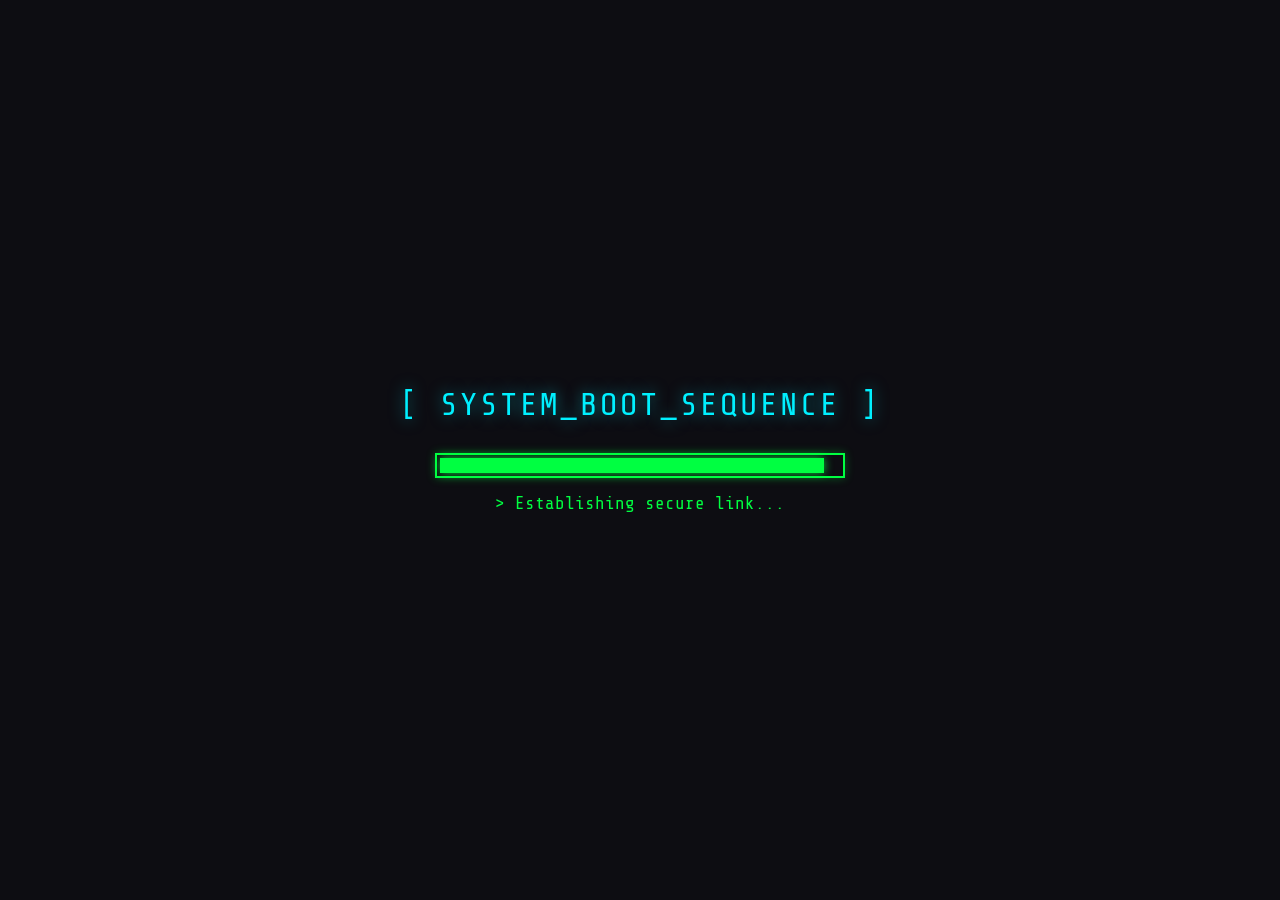
<file: src/index.html>
<!DOCTYPE html>
<html lang="en">
<head>
    <meta charset="UTF-8">
    <meta name="viewport" content="width=device-width, initial-scale=1.0">
    <title>Buggy, Broken, or Breached!</title>
    <link rel="icon" type="image/ico" href="resources/favicon.ico">
    
    <link rel="stylesheet" href="https://pyscript.net/releases/2023.11.1/core.css" />
    <script type="module" src="https://pyscript.net/releases/2023.11.1/core.js"></script>
    <link href="https://fonts.googleapis.com/css2?family=Share+Tech+Mono&display=swap" rel="stylesheet">
    
    <link rel="stylesheet" href="css/core.css">
    <link rel="stylesheet" href="css/terminal.css">
    <link rel="stylesheet" href="css/module.css">
    <link rel="stylesheet" href="css/cinematic.css">
</head>
<body>

    <button id="btn-help" class="btn-success" style="position: fixed; top: 15px; right: 20px; width: auto; margin: 0; padding: 10px 20px; z-index: 1000; font-weight: bold; font-size: 1.1em;" onclick="window.openHelp()">[ ? ] HOW TO PLAY</button>

    <canvas id="matrix-bg"></canvas>
    <div id="grid-overlay"></div>
    <div id="transition-wipe"></div>

    <div id="help-overlay" class="modal-overlay" style="display: none; z-index: 10000;">
        <div class="modal-content" style="max-width: 650px; text-align: center;">
            <h2 style="color: var(--neon-cyan); margin-top: 0; text-shadow: 0 0 10px rgba(0,240,255,0.4);">[ SYSTEM MANUAL ]</h2>
            
            <div id="help-content-container" style="min-height: 200px; display: flex; flex-direction: column; justify-content: center; margin-bottom: 20px; padding: 20px; background: rgba(0,240,255,0.05); border: 1px solid var(--border-color); border-radius: 4px;">
                
                <div class="help-step" id="help-step-1">
                    <h3 style="color: var(--neon-cyan); margin-top: 0; font-size: 1.4em;">WELCOME TO THE GAME!</h3>
                    <p style="color: #ccc; line-height: 1.5; font-size: 1.1em;">This is a game for <strong>two players</strong>!<br><br>Player 1 is the <strong style="color: var(--neon-green);">Programmer</strong> who wants to make the robot move. Player 2 is the sneaky <strong style="color: var(--neon-red);">Hacker</strong> who wants to secretly mess up the robot's instructions.</p>
                </div>
                
                <div class="help-step" id="help-step-2" style="display:none;">
                    <h3 style="color: var(--neon-green); margin-top: 0; font-size: 1.4em;">STEP 1: THE PROGRAMMER</h3>
                    <p style="color: #ccc; line-height: 1.5; font-size: 1.1em;">The <strong style="color: var(--neon-green);">Programmer</strong> builds a <strong style="color: var(--neon-green);">public</strong> movement sequence for the robot using the directional instructions.<br><br><strong style="color: #fff;">Make sure to memorize your sequence!</strong> You will need to remember it later to catch the Hacker.</p>
                </div>
                
                <div class="help-step" id="help-step-3" style="display:none;">
                    <h3 style="color: var(--neon-red); margin-top: 0; font-size: 1.4em;">STEP 2: THE HACKER STRIKES</h3>
                    <p style="color: #ccc; line-height: 1.5; font-size: 1.1em;">The <strong style="color: var(--neon-red);">Hacker</strong> intercepts the code! The <strong style="color: var(--neon-red);">Hacker</strong> creates a <strong style="color: var(--neon-red);">secret</strong> sequence by <strong style="color: var(--neon-red);">REPLACING</strong> or <strong style="color: var(--neon-red);">DELETING</strong> the original instructions.</p>
                </div>
                
                <div class="help-step" id="help-step-4" style="display:none;">
                    <h3 style="color: var(--neon-cyan); margin-top: 0; font-size: 1.4em;">STEP 3: ROBOT EXECUTION</h3>
                    <p style="color: #ccc; line-height: 1.5; font-size: 1.1em;">The robot connects and executes the final sequence. Watch closely!<br><br>Some motors may experience spontaneous <strong style="color: #ff9d00;">MECHANICAL FAILURES</strong>. When this happens, <strong style="color: #fff;">one of the motors will break and stop turning for exactly one move</strong>.</p>
                </div>
                
                <div class="help-step" id="help-step-5" style="display:none;">
                    <h3 style="color: #ff9d00; margin-top: 0; font-size: 1.4em;">STEP 4: DETECTIVE TOOL 1 (THE GRAPH)</h3>
                    <p style="color: #ccc; line-height: 1.5; font-size: 1.1em;">The <strong>Sensor Graph</strong> shows how fast the wheels spun. If a line drops to ZERO when it was supposed to be moving, that motor is mechanically <strong style="color: #ff9d00;">BROKEN</strong>!</p>
                </div>

                <div class="help-step" id="help-step-6" style="display:none;">
                    <h3 style="color: #ff9d00; margin-top: 0; font-size: 1.4em;">STEP 5: DETECTIVE TOOL 2 (THE AUDIT)</h3>
                    <p style="color: #ccc; line-height: 1.5; font-size: 1.1em;">The <strong>Memory Audit</strong> scans the code. You only get 3 guesses! If the screen flashes <strong style="color: var(--neon-green);">GREEN</strong>, the move is Safe. If it flashes <strong style="color: var(--neon-red);">RED</strong>, the <strong style="color: var(--neon-red);">Hacker</strong> changed it!</p>
                </div>

                <div class="help-step" id="help-step-7" style="display:none;">
                    <h3 style="color: var(--neon-cyan); margin-top: 0; font-size: 1.4em;">STEP 6: WIN THE GAME!</h3>
                    <p style="color: #ccc; line-height: 1.5; font-size: 1.1em;">In the <strong>Incident Report</strong>, guess what happened to every single move! Was it Safe (<strong style="color: var(--neon-green);">VALID</strong>), Hacked (<strong style="color: var(--neon-red);">BREACHED</strong>), or did the motor break (<strong style="color: #ff9d00;">BROKEN</strong>)?</p>
                </div>
                
            </div>
            
            <div style="display: flex; align-items: center; justify-content: space-between; margin-bottom: 25px; padding: 0 20px;">
                <button id="btn-help-prev" class="help-arrow" onclick="window.prevHelp()">&#9664;</button>
                <div id="help-dots" style="display: flex; gap: 10px;">
                    <div class="help-dot active"></div>
                    <div class="help-dot"></div>
                    <div class="help-dot"></div>
                    <div class="help-dot"></div>
                    <div class="help-dot"></div>
                    <div class="help-dot"></div>
                    <div class="help-dot"></div>
                </div>
                <button id="btn-help-next" class="help-arrow" onclick="window.nextHelp()">&#9654;</button>
            </div>
            
            <button id="btn-help-finish" onclick="window.closeHelp()" class="btn-success" style="margin-top: 0; opacity: 0.5; cursor: not-allowed;" disabled>FINISH</button>
            <div style="margin-top: 15px; color: #555; font-size: 0.8em; letter-spacing: 1px;">( Press ESC to close )</div>
        </div>
    </div>

    <div id="hijack-overlay" class="cinematic-overlay" style="display:none;">
        <button class="skip-btn" onclick="window.skipToPhase2()">[ SKIP CUTSCENE >> ]</button>
        <div id="hijack-scene" class="cinematic-scene">
            <div class="cinematic-pc">
                <svg width="100" height="100" viewBox="0 0 16 16" shape-rendering="crispEdges">
                    <rect x="2" y="2" width="12" height="8" fill="#555"/>
                    <rect x="3" y="3" width="10" height="6" fill="#00ff41"/>
                    <rect x="4" y="10" width="8" height="2" fill="#777"/>
                    <rect x="1" y="12" width="14" height="2" fill="#555"/>
                </svg>
            </div>
            
            <div class="cinematic-stream" id="h-stream">
                <div class="binary-row">01001101 01100001 01110011 01110100 01100101 01110010 01100011 01101000 01001101 01100001</div>
                <div class="binary-row">01101001 01100101 01100110 00100000 01110011 01110000 01100001 01110010 01101001 01100101</div>
                <div class="binary-row">01110100 01100001 01101110 00100000 00110001 00110001 00110111 00000000 01110100 01100001</div>
            </div>

            <img class="cinematic-packet" id="h-packet" src="resources/packet.png" alt="DATA">

            <div class="cinematic-hacker" id="h-hacker">
                <svg width="120" height="120" viewBox="0 0 16 16" shape-rendering="crispEdges">
                    <rect x="1" y="1" width="14" height="10" fill="#222"/>
                    <rect x="2" y="2" width="12" height="8" fill="#ff003c"/>
                    <rect x="5" y="4" width="2" height="2" fill="#000"/>
                    <rect x="9" y="4" width="2" height="2" fill="#000"/>
                    <rect x="4" y="7" width="8" height="2" fill="#000"/>
                    <rect x="3" y="11" width="10" height="2" fill="#111"/>
                    <rect x="0" y="13" width="16" height="3" fill="#222"/>
                </svg>
            </div>

            <div class="cinematic-bot">
                <svg width="100" height="100" viewBox="0 0 16 16" shape-rendering="crispEdges">
                    <rect x="4" y="4" width="8" height="8" fill="#aaa"/>
                    <rect x="5" y="6" width="2" height="2" fill="#00f0ff"/>
                    <rect x="9" y="6" width="2" height="2" fill="#00f0ff"/>
                    <rect x="7" y="1" width="2" height="3" fill="#888"/>
                    <rect x="2" y="12" width="4" height="4" fill="#555"/>
                    <rect x="10" y="12" width="4" height="4" fill="#555"/>
                </svg>
            </div>
        </div>
    </div>
    
    <div id="deploy-overlay" class="cinematic-overlay" style="display:none;">
        <button class="skip-btn" onclick="window.skipToPhase3()">[ SKIP CUTSCENE >> ]</button>
        <div id="deploy-scene" class="cinematic-scene">
            <div class="cinematic-pc">
                <svg width="100" height="100" viewBox="0 0 16 16" shape-rendering="crispEdges">
                    <rect x="1" y="1" width="14" height="10" fill="#222"/><rect x="2" y="2" width="12" height="8" fill="#ff003c"/>
                    <rect x="5" y="4" width="2" height="2" fill="#000"/><rect x="9" y="4" width="2" height="2" fill="#000"/>
                    <rect x="4" y="7" width="8" height="2" fill="#000"/><rect x="3" y="11" width="10" height="2" fill="#111"/>
                    <rect x="0" y="13" width="16" height="3" fill="#222"/>
                </svg>
            </div>
            
            <div class="cinematic-stream" id="d-stream">
                <div class="binary-row red">10110010 11010111 00110101 10001010 11110000 00101101 11001011 01010100 11100011 10101010</div>
                <div class="binary-row red">11101001 10111100 01101011 11000111 01010101 10011010 11011011 00010101 10111100 01100110</div>
                <div class="binary-row red">10010101 11010011 00101010 11101101 01110011 10101010 11001100 01011101 11101100 00101010</div>
                <img class="cinematic-packet" id="d-packet" src="resources/packet.png" alt="DATA" style="filter: drop-shadow(0 0 20px #ff003c) sepia(1) hue-rotate(-50deg) saturate(5);">
            </div>

            <div class="cinematic-bot" id="d-bot">
                <svg width="100" height="100" viewBox="0 0 16 16" shape-rendering="crispEdges">
                    <rect x="4" y="4" width="8" height="8" fill="#aaa"/><rect x="5" y="6" width="2" height="2" fill="#00f0ff"/>
                    <rect x="9" y="6" width="2" height="2" fill="#00f0ff"/><rect x="7" y="1" width="2" height="3" fill="#888"/>
                    <rect x="2" y="12" width="4" height="4" fill="#555"/><rect x="10" y="12" width="4" height="4" fill="#555"/>
                </svg>
            </div>
        </div>
    </div>

    <div id="loading-screen">
        <div class="loader-title">[ SYSTEM_BOOT_SEQUENCE ]</div>
        <div class="progress-box"><div class="progress-fill"></div></div>
        <div class="loader-log"></div>
    </div>

    <div id="checksum-overlay" class="modal-overlay" style="display: none;">
        <div class="modal-content" style="max-width: 850px;">
            <h2 style="text-align: center; color: var(--neon-cyan); margin-top: 0; text-shadow: 0 0 10px rgba(0,240,255,0.4);">[ SECURE MEMORY AUDIT ]</h2>
            <h3 id="checks-counter" style="text-align: center; color: var(--neon-cyan); margin-top: -5px; margin-bottom: 15px; border: 1px solid var(--neon-cyan); padding: 5px 15px; width: max-content; margin-left: auto; margin-right: auto; border-radius: 4px;">CHECKS REMAINING: 3</h3>
            
            <div id="checksum-list-view">
                <div class="analysis-guide" style="margin-top: 0; margin-bottom: 15px;">
                    Click an original memory block to audit its cryptographic hash against the live robot. You only have 3 checks! If the hashes match, the block is <strong style="color: var(--neon-green);">VERIFIED</strong>. If they differ, the block was <strong style="color: var(--neon-red);">BREACHED</strong>.
                </div>
                <div id="checksum-blocks" style="display: flex; flex-direction: column; gap: 10px; max-height: 45vh; overflow-y: auto; padding-right: 10px;"></div>
            </div>

            <div id="checksum-anim-view" style="display: none; flex-direction: column; align-items: center; justify-content: center; padding: 30px 0;">
                <div style="display: flex; justify-content: space-between; width: 100%; align-items: center; margin-bottom: 30px;">
                    <div style="text-align: center; flex: 1;">
                        <h4 style="color: #aaa; margin-bottom: 10px;">PROGRAMMER INPUT</h4>
                        <div id="anim-p-val" style="font-size: 1.5em; color: var(--text-main); margin-bottom: 10px;">FORWARD</div>
                        <div id="anim-p-hash" style="font-size: 2em; color: var(--neon-cyan); font-weight: bold; letter-spacing: 2px;">0x00000000</div>
                    </div>
                    <div style="font-size: 2.5em; color: #555; font-weight: bold; padding: 0 20px;">VS</div>
                    <div style="text-align: center; flex: 1;">
                        <h4 style="color: #aaa; margin-bottom: 10px;">ROBOT MEMORY</h4>
                        <div id="anim-r-val" style="font-size: 1.5em; color: var(--text-main); margin-bottom: 10px;">?????</div>
                        <div id="anim-r-hash" style="font-size: 2em; color: var(--neon-red); font-weight: bold; letter-spacing: 2px;">0x00000000</div>
                    </div>
                </div>
                <div id="anim-result" style="font-size: 2.5em; font-weight: bold; height: 50px; margin-bottom: 20px; text-transform: uppercase;"></div>
                <button id="btn-anim-back" onclick="window.backToChecksumList()" class="btn-success" style="width: 50%; opacity: 0; pointer-events: none; transition: opacity 0.5s;">RETURN TO LIST</button>
            </div>
            
            <button id="btn-close-diagnostics" onclick="window.closeChecksum()" class="btn-success" style="margin-top: 25px; align-self: center; width: 50%;">Close Diagnostics</button>
        </div>
    </div>

    <div id="sensor-overlay" class="modal-overlay" style="display: none;">
        <div class="modal-content">
            <h2 style="text-align: center; color: var(--neon-cyan); margin-top: 0; margin-bottom: 15px; text-shadow: 0 0 10px rgba(0,240,255,0.4);">[ SENSOR TELEMETRY LOG ]</h2>
            
            <div style="display: flex; gap: 20px; align-items: stretch; margin-bottom: 5px;">
                <div class="analysis-guide" style="flex: 1; padding: 12px; background: rgba(0,240,255,0.05); color: #aaa; font-size: 0.9em; border-left: 3px solid var(--neon-cyan);">
                    <strong>ANALYSIS:</strong> Look for flatlines at 0%. If the motor drops to 0% when it should be moving, it means the motor failed!
                </div>
                <button id="btn-toggle-graph" onclick="window.toggleGraphMode()" class="btn-success btn-toggle-normal" style="width: auto; margin-top: 0; padding: 10px 20px;">Mode:<br>Normal</button>
            </div>
            
            <div class="canvas-container">
                <canvas id="sensor-canvas" width="900" height="400"></canvas>
            </div>
            
            <div class="legend">
                <div class="legend-item"><div class="color-box" style="background: var(--neon-green);"></div> Left Motor [M0]</div>
                <div class="legend-item"><div class="color-box" style="background: var(--neon-cyan);"></div> Right Motor [M1]</div>
            </div>
            
            <button onclick="window.closeSensors()" class="btn-success" style="margin-top: 25px; align-self: center; width: 50%;">Close Telemetry</button>
        </div>
    </div>

    <div id="deduction-overlay" class="modal-overlay" style="display: none; z-index: 250;">
        <div class="modal-content" style="max-width: 900px;">
            <h2 style="text-align: center; color: var(--neon-cyan); margin-top: 0; text-shadow: 0 0 10px rgba(0,240,255,0.4);">[ INCIDENT REPORT ]</h2>
            
            <div class="analysis-guide" style="margin-top: 0; margin-bottom: 15px;">
                Review the memory audit and sensor graph to find the Hacker's modifications and broken motors. Mark each row as <strong style="color: var(--neon-green);">VALID</strong> (Safe), <strong style="color: var(--neon-red);">BREACHED</strong> (Hacked), or <strong style="color: #ff9d00;">BROKEN</strong> (Mechanical Failure).
            </div>
            
            <div id="deduction-list" style="overflow-y: auto; max-height: 50vh; display: flex; flex-direction: column; gap: 10px; padding-right: 10px;"></div>
            <div style="display: flex; gap: 15px; margin-top: 25px;">
                <button onclick="window.closeDeduction()" class="btn-success" style="flex: 1; border-color: var(--neon-cyan); color: var(--neon-cyan); background: rgba(0, 240, 255, 0.05);">Wait, Let Me Check</button>
                <button id="btn-submit-report" onclick="window.submitDeduction()" class="btn-success" style="flex: 2; border-color: var(--neon-green); color: var(--neon-green); background: rgba(0, 255, 65, 0.05); opacity: 0.5;" disabled>Submit Final Report</button>
            </div>
        </div>
    </div>

    <div id="result-overlay" class="modal-overlay" style="display: none; z-index: 300;">
        <div class="modal-content" style="text-align: center; max-width: 650px;">
            <h1 id="result-title" style="font-size: 3em; margin: 10px 0; text-transform: uppercase;"></h1>
            <div id="result-desc" style="color: #ccc; font-size: 1.1em; line-height: 1.6; margin-bottom: 25px; white-space: pre-wrap; text-align: left; background: rgba(0,0,0,0.5); padding: 20px; border-radius: 4px; border: 1px solid var(--border-color);"></div>

            <div id="score-tally" style="display: none; text-align: left; background: rgba(0,0,0,0.5); padding: 20px; border-radius: 4px; border: 1px solid var(--border-color); margin-bottom: 25px;">
                <h3 style="text-align: center; color: var(--neon-cyan); margin-top: 0; letter-spacing: 2px;">[ FINAL SCORE TALLY ]</h3>
                <div id="score-tally-lines"></div>
                <div id="score-tally-total" style="display: none; text-align: center; font-size: 2.2em; font-weight: bold; margin-top: 15px; color: var(--neon-green); text-shadow: 0 0 15px rgba(0,255,65,0.5);"></div>
                <div id="score-tally-perfect" style="display: none; text-align: center; font-size: 1.2em; font-weight: bold; margin-top: 10px; color: #ffd700; text-shadow: 0 0 15px rgba(255,215,0,0.6); letter-spacing: 2px;">★ PERFECT AUDIT! ★</div>
            </div>

            <button onclick="location.reload()" class="btn-success" style="width: 60%; margin: 0 auto; color: var(--text-main); border-color: var(--text-main);">Reboot System (Play Again)</button>
        </div>
    </div>

    <h1 class="game-title">Buggy, Broken, or Breached!</h1>

    <div class="container" id="step-builder">
        <div class="panel panel-center" id="panel-sequence">
            <h3 id="sequence-header">[ Phase 1: Programmer_Input ]</h3>
            
            <div id="shared-editor" style="display: flex; flex-direction: column; flex: 1; min-height: 0;">
                <div class="btn-grid">
                    <button id="btn-forward">Forward</button>
                    <button id="btn-back">Back</button>
                    <button id="btn-left">Left</button>
                    <button id="btn-right">Right</button>
                </div>
                <div id="move-listbox"></div>
                <div class="btn-grid no-margin" style="margin-top: 15px;">
                    <button id="btn-remove">Delete Selected</button>
                    <button id="btn-clear">Clear All</button>
                    <button id="btn-undo" onclick="window.undoHackerAction()" style="display:none; border-color: #ff9d00; color: #ff9d00; transition: all 0.2s;">Undo Edit</button>
                </div>
            </div>
            
            <button id="btn-phase1-next" onclick="window.goToPhase2(event)" class="btn-success">Next Phase -></button>
        </div>
    </div>

    <div id="attacker-overlay" style="display: none;">
        <button onclick="window.unblurAttacker()" class="btn-danger">UNAUTHORIZED ACCESS<br><br>Click to assume Attacker role</button>
    </div>
    
    <div class="container" id="phase2-container">
        <div id="hacker-bash">
            <div class="bash-header">root@sys:~/payload_injection</div>
            <div class="bash-body">
                <div class="bash-logs" id="bash-logs">
                    <span style="color: #888;">[ SYSTEM ] Establishing Secure Shell...</span>
                    <span><span style="color: var(--neon-red);">root@sys:~#</span> ACCESS GRANTED. Payload unlocked.</span>
                </div>
                
                <div class="bash-editor">
                    <div class="editor-col">
                        <h4>// SEQUENCE_ARRAY</h4>
                        <div id="phase2-list-container" style="flex: 1; display: flex; flex-direction: column; min-height: 150px;"></div>
                    </div>
                    
                    <div class="editor-col" style="border-left: 1px dashed #333; padding-left: 20px;">
                        <h4>// MOTOR_CONSTANTS</h4>
                        <div style="flex: 1; overflow-y: auto; padding-right: 10px;">
                            
                            <div class="setting-row">
                                <span style="width: 140px; text-align: left;">FORWARD_SPEED:</span>
                                <select id="fwd_spd"><option value="0">0</option><option value="25">25</option><option value="50">50</option><option value="75">75</option><option value="100" selected>100</option></select>
                            </div>
                            
                            <div class="setting-row">
                                <span style="width: 140px; text-align: left;">BACKWARD_SPEED:</span>
                                <select id="bck_spd"><option value="0">0</option><option value="25">25</option><option value="50">50</option><option value="75">75</option><option value="100" selected>100</option></select>
                            </div>
                            
                            <div class="setting-row">
                                <span style="width: 140px; text-align: left;">RIGHT_SPEED:</span>
                                <select id="rgt_spd"><option value="0">0</option><option value="3">3</option><option value="7">7</option><option value="10" selected>10</option></select>
                            </div>
                            
                            <div class="setting-row">
                                <span style="width: 140px; text-align: left;">RIGHT_ANGLE:</span>
                                <select id="rgt_ang"><option value="0">0</option><option value="45">45</option><option value="90" selected>90</option><option value="180">180</option></select>
                            </div>
                            
                            <div class="setting-row">
                                <span style="width: 140px; text-align: left;">LEFT_SPEED:</span>
                                <select id="lft_spd"><option value="0">0</option><option value="3">3</option><option value="7">7</option><option value="10" selected>10</option></select>
                            </div>
                            
                            <div class="setting-row">
                                <span style="width: 140px; text-align: left;">LEFT_ANGLE:</span>
                                <select id="lft_ang"><option value="0">0</option><option value="-45">-45</option><option value="-90" selected>-90</option><option value="-180">-180</option></select>
                            </div>

                        </div>
                    </div>
                </div>
            </div>
            <div class="bash-cmd-line">
                <span style="color: var(--neon-red); font-size: 1.2em; font-weight: bold;">root@sys:~#</span> <span id="typing-span" style="color: #fff; margin-left: 10px; font-size: 1.1em;"></span><span class="bash-cursor"></span>
            </div>

            <button onclick="window.goToPhase3(event)" class="btn-success" style="margin-top: 25px; color: var(--neon-red); border-color: var(--neon-red);">Finalize Payload & Deploy -></button>
        </div>
    </div>


    <div class="container" id="step-execution" style="display: none;">
        <div class="col">
            <div class="panel panel-fit">
                <h3>[ Phase 3: Hardware_Link ]</h3>
                <button id="btn-connect" class="btn-success" style="margin-top: 0;">Connect Motor via Bluetooth</button>
                <button id="btn-begin" class="btn-success" disabled>Execute Payload</button>
                
                <div class="btn-grid no-margin" style="grid-template-columns: 1fr 1fr; margin-top: 15px; gap: 10px;">
                    <button id="btn-diagnostics" onclick="window.openChecksum()" class="btn-success" style="margin-top: 0; font-size: 0.9em;" disabled>Memory Audit</button>
                    <button id="btn-sensors" onclick="window.openSensors()" class="btn-success" style="margin-top: 0; font-size: 0.9em;" disabled>Sensor Graph</button>
                </div>
                <button id="btn-deduction" onclick="window.openDeduction()" class="btn-success" style="margin-top: 10px; font-size: 1em; border-color: #ffd700; color: #ffd700; background: rgba(255, 215, 0, 0.05); text-shadow: 0 0 8px rgba(255, 215, 0, 0.4);" disabled>Submit Final Report</button>
            </div>
        </div>

        <div class="panel">
            <h3>[ System_Logs ]</h3>
            <div id="terminal">System Ready...<br></div>
        </div>
    </div>

    <div id="move-listbox" style="display: none;"></div>

    <div id="footer-status">
        ACTIVE HARDWARE LINK: <span id="hardware-id" style="color: var(--neon-red); font-weight: bold;">DISCONNECTED</span>
    </div>

    <script src="js/matrix.js"></script>
    <script src="js/state.js"></script>
    <script src="js/terminal.js"></script>
    <script src="js/checksum.js"></script>
    <script src="js/sensor.js"></script>
    <script src="js/score.js"></script>
    <script src="js/deduction.js"></script>
    <script src="js/dragdrop.js"></script>

    <script src="js/bluetooth.js"></script>
    <script type="py" src="app.py"></script>

</body>
</html>
</file>
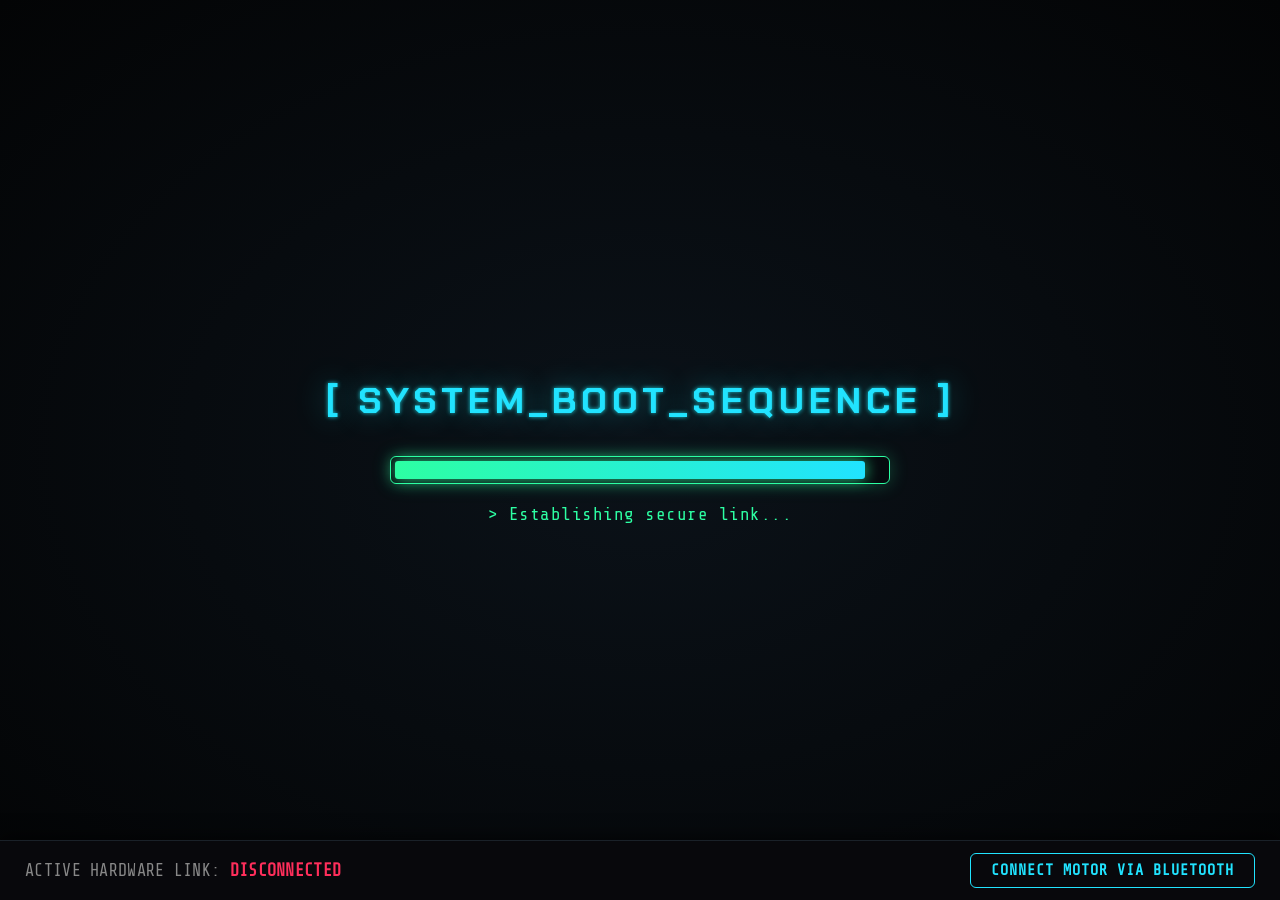
<file: BuggyBrokenBreached/src/index.html>
<!DOCTYPE html>
<html lang="en">
<head>
    <meta charset="UTF-8">
    <meta name="viewport" content="width=device-width, initial-scale=1.0">
    <title>Buggy, Broken, or Breached!</title>
    
    <link rel="stylesheet" href="https://pyscript.net/releases/2023.11.1/core.css" />
    <script type="module" src="https://pyscript.net/releases/2023.11.1/core.js"></script>
    <link href="https://fonts.googleapis.com/css2?family=Share+Tech+Mono&family=Chakra+Petch:wght@600;700&display=swap" rel="stylesheet">
    
    <link rel="stylesheet" href="css/core.css?v=68.0">
    <link rel="stylesheet" href="css/terminal.css?v=68.0">
    <link rel="stylesheet" href="css/module.css?v=68.0">
    <link rel="stylesheet" href="css/cinematic.css?v=68.0">
</head>
<body>

    <div id="global-timer" style="display:none; position: fixed; top: 15px; left: 20px; font-size: 1.5em; font-weight: bold; background: rgba(0,0,0,0.8); padding: 10px 20px; border: 1px solid transparent; border-radius: 4px; z-index: 10000;">[ TIME REMAINING: 00:00 ]</div>
    <button id="btn-help" class="btn-success" style="position: fixed; top: 15px; right: 20px; width: auto; margin: 0; padding: 10px 20px; z-index: 1000; font-weight: bold; font-size: 1.1em;" onclick="window.openHelp()">HOW TO PLAY</button>

    <canvas id="matrix-bg"></canvas>
    <div id="grid-overlay"></div>
    <div id="transition-wipe"></div>

    <h1 class="game-title">Buggy, Broken, or Breached!</h1>

    <div id="settings-overlay" class="modal-overlay" style="display: none; z-index: 10005;">
        <div class="modal-content" style="max-width: 800px; text-align: center; border-color: #888;">
            <h2 style="color: #fff; margin-top: 0; text-shadow: 0 0 10px rgba(255,255,255,0.4); font-size: 2em;">[ DIFFICULTY SETTINGS ]</h2>
            <div style="display: flex; gap: 15px; margin-bottom: 25px; flex-wrap: nowrap; justify-content: center;">
                <button id="btn-diff-easy" class="btn-success active-valid" onclick="window.setDifficulty('easy')" style="flex: 1; margin-top: 0; border-color: var(--neon-green); color: var(--neon-green); font-size: 1.2em;">EASY</button>
                <button id="btn-diff-medium" class="btn-success" onclick="window.setDifficulty('medium')" style="flex: 1; margin-top: 0; border-color: #888; color: #888; font-size: 1.2em;">MEDIUM</button>
                <button id="btn-diff-hard" class="btn-success" onclick="window.setDifficulty('hard')" style="flex: 1; margin-top: 0; border-color: #888; color: #888; font-size: 1.2em;">HARD</button>
            </div>
            <div id="diff-desc" style="text-align: left; background: rgba(0,0,0,0.5); padding: 25px; border: 2px solid var(--border-color); color: #ccc; min-height: 180px; font-size: 1.2em; line-height: 1.6; white-space: pre-wrap;"></div>
            <button onclick="window.closeSettings()" class="btn-success" style="margin-top: 30px; width: 60%; align-self: center; border-color: #fff; color: #fff; font-size: 1.3em;">✔️ APPLY & CLOSE</button>
        </div>
    </div>

    <div id="p1-start-overlay" class="modal-overlay" style="display: none; z-index: 9990; position: fixed;">
        <button id="btn-settings" class="btn-success" style="position: absolute; top: 20px; right: 30px; width: auto; margin: 0; padding: 15px 30px; z-index: 10000; font-weight: bold; font-size: 1.2em; border-color: #888; color: #888;" onclick="window.openSettings()">⚙️ SETTINGS</button>
        <div style="display: flex; flex-direction: row; gap: 50px; max-width: 1400px; width: 95%; justify-content: center; align-items: stretch; flex-wrap: wrap;">
            <div class="modal-content" style="flex: 1; min-width: 400px; max-width: 600px; border-color: var(--neon-green); box-shadow: 0 0 50px rgba(0,255,65,0.15); margin: 0; display: flex; flex-direction: column; justify-content: center;">
                <h3 style="color: var(--neon-green); margin-top: 0; margin-bottom: 20px; text-align: center; text-shadow: 0 0 10px rgba(0,255,65,0.3); font-size: 1.8em;">[ PROGRAMMER RULES ]</h3>
                <ul id="rules-programmer" style="color: #ccc; line-height: 1.7; padding-left: 25px; margin-bottom: 0; font-size: 1.2em; text-align: left;"><li>Loading rules...</li></ul>
            </div>
            <div class="modal-content" style="flex: 1; min-width: 400px; max-width: 600px; border-color: var(--neon-green); box-shadow: 0 0 50px rgba(0,255,65,0.15); margin: 0; text-align: center; display: flex; flex-direction: column; justify-content: center; align-items: center;">
                <h2 style="color: var(--neon-green); margin-top: 0; text-shadow: 0 0 15px rgba(0,255,65,0.4); font-size: 2.5em;">[ PHASE 1: PROGRAMMER ]</h2>
                <p style="color: #ccc; margin-bottom: 35px; font-size: 1.3em;">You have <strong id="time-p1" style="color: #fff;">2 minutes</strong> to build your sequence.</p>
                <button class="btn-success" onclick="window.startPhase1()" style="font-size: 1.5em; padding: 20px; width: 100%; max-width: 400px; margin: 0 auto; display: block;">PROGRAMMER: BEGIN</button>
            </div>
        </div>
    </div>

    <div id="p2-start-overlay" class="modal-overlay" style="display: none; z-index: 9990;">
        <div style="display: flex; flex-direction: row; gap: 50px; max-width: 1400px; width: 95%; justify-content: center; align-items: stretch; flex-wrap: wrap;">
            <div class="modal-content" style="flex: 1; min-width: 400px; max-width: 600px; border-color: var(--neon-red); box-shadow: 0 0 50px rgba(255,0,60,0.15); margin: 0; display: flex; flex-direction: column; justify-content: center;">
                <h3 style="color: var(--neon-red); margin-top: 0; margin-bottom: 20px; text-align: center; text-shadow: 0 0 10px rgba(255,0,60,0.3); font-size: 1.8em;">[ HACKER RULES ]</h3>
                <ul id="rules-hacker" style="color: #ccc; line-height: 1.7; padding-left: 25px; margin-bottom: 0; font-size: 1.2em; text-align: left;"><li>Loading rules...</li></ul>
            </div>
            <div class="modal-content" style="flex: 1; min-width: 400px; max-width: 600px; border-color: var(--neon-red); box-shadow: 0 0 50px rgba(255,0,60,0.15); margin: 0; text-align: center; display: flex; flex-direction: column; justify-content: center; align-items: center;">
                <h2 style="color: var(--neon-red); margin-top: 0; text-shadow: 0 0 15px rgba(255,0,60,0.4); font-size: 2.5em;">[ PHASE 2: HACKER ]</h2>
                <p style="color: #ccc; margin-bottom: 35px; font-size: 1.3em;">You have <strong id="time-p2" style="color: #fff;">2 minutes</strong> to intercept the payload.</p>
                <button class="btn-danger" onclick="window.startPhase2()" style="font-size: 1.5em; padding: 20px; width: 100%; max-width: 400px; margin: 0 auto; display: block;">💀 HACKER: BEGIN</button>
            </div>
        </div>
    </div>

    <div id="p3-start-overlay" class="modal-overlay" style="display: none; z-index: 9990;">
        <div style="display: flex; flex-direction: row; gap: 50px; max-width: 1400px; width: 95%; justify-content: center; align-items: stretch; flex-wrap: wrap;">
            <div class="modal-content" style="flex: 1; min-width: 400px; max-width: 600px; border-color: var(--neon-cyan); box-shadow: 0 0 50px rgba(0,240,255,0.15); margin: 0; display: flex; flex-direction: column; justify-content: center;">
                <h3 style="color: var(--neon-cyan); margin-top: 0; margin-bottom: 20px; text-align: center; text-shadow: 0 0 10px rgba(0,240,255,0.3); font-size: 1.8em;">[ INVESTIGATION RULES ]</h3>
                <ul id="rules-investigation" style="color: #ccc; line-height: 1.7; padding-left: 25px; margin-bottom: 0; font-size: 1.2em; text-align: left;"><li>Loading rules...</li></ul>
            </div>
            <div class="modal-content" style="flex: 1; min-width: 400px; max-width: 600px; border-color: var(--neon-cyan); box-shadow: 0 0 50px rgba(0,240,255,0.15); margin: 0; text-align: center; display: flex; flex-direction: column; justify-content: center; align-items: center;">
                <h2 style="color: var(--neon-cyan); margin-top: 0; text-shadow: 0 0 15px rgba(0,240,255,0.4); font-size: 2.5em;">[ PHASE 3: EXECUTION ]</h2>
                <p style="color: #ccc; margin-bottom: 35px; font-size: 1.3em;">You will have <strong id="time-p3" style="color: #fff;">5 minutes</strong> to investigate the run.</p>
                <button class="btn-success" onclick="window.startPhase3()" style="font-size: 1.5em; padding: 20px; width: 100%; max-width: 400px; border-color: var(--neon-cyan); color: var(--neon-cyan); margin: 0 auto; display: block;">INITIATE LINK</button>
            </div>
        </div>
    </div>

    <div id="help-overlay" class="modal-overlay" style="display: none; z-index: 10000;">
        <div class="modal-content" style="max-width: 650px; text-align: center;">
            <h2 style="color: var(--neon-cyan); margin-top: 0; text-shadow: 0 0 10px rgba(0,240,255,0.4);">[ SYSTEM MANUAL ]</h2>
            <div id="help-content-container" style="min-height: 200px; display: flex; flex-direction: column; justify-content: center; margin-bottom: 20px; padding: 20px; background: rgba(0,240,255,0.05); border: 1px solid var(--border-color); border-radius: 4px;">
                <div class="help-step" id="help-step-1"><h3 style="color: var(--neon-cyan); margin-top: 0; font-size: 1.4em;">WELCOME TO THE GAME!</h3><p style="color: #ccc; line-height: 1.5; font-size: 1.1em;">This is a game for <strong>two players</strong>!<br><br>Player 1 is the <strong style="color: var(--neon-green);">Programmer</strong> who wants to make the robot move. Player 2 is the sneaky <strong style="color: var(--neon-red);">Hacker</strong> who wants to secretly mess up the robot's instructions.</p></div>
                <div class="help-step" id="help-step-2" style="display:none;"><h3 style="color: var(--neon-green); margin-top: 0; font-size: 1.4em;">STEP 1: THE PROGRAMMER</h3><p style="color: #ccc; line-height: 1.5; font-size: 1.1em;">The <strong style="color: var(--neon-green);">Programmer</strong> builds a sequence of moves for the robot using the directional instructions.</p></div>
                <div class="help-step" id="help-step-3" style="display:none;"><h3 style="color: var(--neon-red); margin-top: 0; font-size: 1.4em;">STEP 2: THE HACKER STRIKES</h3><p style="color: #ccc; line-height: 1.5; font-size: 1.1em;">The <strong style="color: var(--neon-red);">Hacker</strong> intercepts the code! The <strong style="color: var(--neon-red);">Hacker</strong> creates a <strong style="color: var(--neon-red);">secret</strong> sequence by <strong style="color: var(--neon-red);">REPLACING</strong> or <strong style="color: var(--neon-red);">DELETING</strong> the original instructions.</p></div>
                <div class="help-step" id="help-step-4" style="display:none;"><h3 style="color: var(--neon-cyan); margin-top: 0; font-size: 1.4em;">STEP 3: ROBOT EXECUTION</h3><p style="color: #ccc; line-height: 1.5; font-size: 1.1em;">The robot connects and executes the final sequence. Watch closely!<br><br>Some motors may experience spontaneous <strong style="color: #ff9d00;">MECHANICAL FAILURES</strong>. When this happens, <strong style="color: #fff;">one of the motors will break and stop turning for exactly one move</strong>.</p></div>
                <div class="help-step" id="help-step-5" style="display:none;"><h3 style="color: #ff9d00; margin-top: 0; font-size: 1.4em;">STEP 4: DETECTIVE TOOL 1 (THE GRAPH)</h3><p style="color: #ccc; line-height: 1.5; font-size: 1.1em;">The <strong>Sensor Graph</strong> shows how fast the wheels spun. If a line drops to ZERO when it was supposed to be moving, that motor is mechanically <strong style="color: #ff9d00;">BROKEN</strong>!</p></div>
                <div class="help-step" id="help-step-6" style="display:none;"><h3 style="color: #ff9d00; margin-top: 0; font-size: 1.4em;">STEP 5: DETECTIVE TOOL 2 (THE AUDIT)</h3><p style="color: #ccc; line-height: 1.5; font-size: 1.1em;">The <strong>Memory Audit</strong> scans the code. You only get a few guesses! If the screen flashes <strong style="color: var(--neon-green);">GREEN</strong>, the move is Safe. If it flashes <strong style="color: var(--neon-red);">RED</strong>, the <strong style="color: var(--neon-red);">Hacker</strong> changed it!</p></div>
                <div class="help-step" id="help-step-7" style="display:none;"><h3 style="color: var(--neon-cyan); margin-top: 0; font-size: 1.4em;">STEP 6: WIN THE GAME!</h3><p style="color: #ccc; line-height: 1.5; font-size: 1.1em;">In the <strong>Incident Report</strong>, guess what happened to every single move! Was it Safe (<strong style="color: var(--neon-green);">VALID</strong>), Hacked (<strong style="color: var(--neon-red);">BREACHED</strong>), or did the motor break (<strong style="color: #ff9d00;">BROKEN</strong>)?</p></div>
            </div>
            <div style="display: flex; align-items: center; justify-content: space-between; margin-bottom: 25px; padding: 0 20px;">
                <button id="btn-help-prev" class="help-arrow" onclick="window.prevHelp()">&#9664;</button>
                <div id="help-dots" style="display: flex; gap: 10px;">
                    <div class="help-dot active"></div><div class="help-dot"></div><div class="help-dot"></div><div class="help-dot"></div><div class="help-dot"></div><div class="help-dot"></div><div class="help-dot"></div>
                </div>
                <button id="btn-help-next" class="help-arrow" onclick="window.nextHelp()">&#9654;</button>
            </div>
            <button id="btn-help-finish" onclick="window.closeHelp()" class="btn-success" style="margin-top: 0; opacity: 0.5; cursor: not-allowed;" disabled>FINISH</button>
        </div>
    </div>

    <div id="hijack-overlay" class="cinematic-overlay" style="display:none;">
        <button class="skip-btn" onclick="window.skipToPhase2()">[ SKIP CUTSCENE >> ]</button>
        <div id="hijack-scene" class="cinematic-scene">
            <div class="cinematic-pc">
                <svg width="150" height="150" viewBox="0 0 32 32" shape-rendering="crispEdges">
                    <rect x="12" y="24" width="8" height="4" fill="#444"/>
                    <rect x="8" y="28" width="16" height="2" fill="#333"/>
                    <rect x="2" y="4" width="28" height="20" fill="#222"/>
                    <rect x="4" y="6" width="24" height="16" fill="#0d0d12"/>
                    <rect x="4" y="6" width="24" height="16" fill="rgba(0,255,65,0.15)"/>
                    <rect x="6" y="8" width="12" height="1" fill="#00ff41"/>
                    <rect x="6" y="11" width="8" height="1" fill="#00ff41"/>
                    <rect x="6" y="14" width="16" height="1" fill="#00ff41"/>
                    <rect x="6" y="17" width="10" height="1" fill="#00ff41"/>
                    <rect x="18" y="17" width="2" height="1" fill="#fff"/>
                </svg>
            </div>
            <div class="cinematic-stream" id="h-stream">
                <div class="binary-row">01001101 01100001 01110011 01110100 01100101 01110010 01100011 01101000 01001101 01100001</div>
                <div class="binary-row">01101001 01100101 01100110 00100000 01110011 01110000 01100001 01110010 01101001 01100101</div>
                <div class="binary-row">01110100 01100001 01101110 00100000 00110001 00110001 00110111 00000000 01110100 01100001</div>
            </div>
            <img class="cinematic-packet" id="h-packet" src="resources/packet.png" alt="DATA">
            <div class="cinematic-hacker" id="h-hacker">
                <svg width="180" height="180" viewBox="0 0 32 32" shape-rendering="crispEdges">
                    <rect x="4" y="22" width="24" height="2" fill="#111"/>
                    <rect x="2" y="24" width="28" height="2" fill="#333"/>
                    <path d="M10 8 L22 8 L24 16 L22 22 L10 22 L8 16 Z" fill="#111"/>
                    <rect x="12" y="14" width="3" height="2" fill="#ff003c"/>
                    <rect x="17" y="14" width="3" height="2" fill="#ff003c"/>
                    <rect x="6" y="4" width="1" height="3" fill="#ff003c"/>
                    <rect x="26" y="12" width="2" height="1" fill="#ff003c"/>
                    <rect x="22" y="3" width="1" height="2" fill="#ff003c"/>
                </svg>
            </div>
            <div class="cinematic-bot">
                <svg width="150" height="150" viewBox="0 0 32 32" shape-rendering="crispEdges">
                    <rect x="2" y="20" width="28" height="8" fill="#333"/>
                    <rect x="4" y="22" width="24" height="4" fill="#111"/>
                    <rect x="6" y="20" width="2" height="8" fill="#555"/>
                    <rect x="14" y="20" width="2" height="8" fill="#555"/>
                    <rect x="22" y="20" width="2" height="8" fill="#555"/>
                    <rect x="6" y="10" width="20" height="10" fill="#777"/>
                    <rect x="8" y="12" width="16" height="4" fill="#555"/>
                    <rect x="10" y="13" width="4" height="2" fill="#00f0ff"/>
                    <rect x="18" y="13" width="4" height="2" fill="#00f0ff"/>
                    <rect x="22" y="4" width="1" height="6" fill="#aaa"/>
                    <rect x="20" y="2" width="5" height="2" fill="#ff003c"/>
                </svg>
            </div>
        </div>
    </div>
    
    <div id="deploy-overlay" class="cinematic-overlay" style="display:none;">
        <button class="skip-btn" onclick="window.skipToPhase3()">[ SKIP CUTSCENE >> ]</button>
        <div id="deploy-scene" class="cinematic-scene">
            <div class="cinematic-pc">
                <svg width="150" height="150" viewBox="0 0 32 32" shape-rendering="crispEdges">
                    <rect x="12" y="24" width="8" height="4" fill="#444"/>
                    <rect x="8" y="28" width="16" height="2" fill="#333"/>
                    <rect x="2" y="4" width="28" height="20" fill="#222"/>
                    <rect x="4" y="6" width="24" height="16" fill="#120004"/>
                    <rect x="4" y="6" width="24" height="16" fill="rgba(255,0,60,0.15)"/>
                    <rect x="6" y="8" width="12" height="1" fill="#ff003c"/>
                    <rect x="6" y="11" width="8" height="1" fill="#ff003c"/>
                    <rect x="6" y="14" width="16" height="1" fill="#ff003c"/>
                    <rect x="6" y="17" width="10" height="1" fill="#ff003c"/>
                </svg>
            </div>
            <div class="cinematic-stream" id="d-stream">
                <div class="binary-row red">10110010 11010111 00110101 10001010 11110000 00101101 11001011 01010100 11100011 10101010</div>
                <div class="binary-row red">11101001 10111100 01101011 11000111 01010101 10011010 11011011 00010101 10111100 01100110</div>
                <div class="binary-row red">10010101 11010011 00101010 11101101 01110011 10101010 11001100 01011101 11101100 00101010</div>
                <img class="cinematic-packet" id="d-packet" src="resources/packet.png" alt="DATA" style="filter: drop-shadow(0 0 30px #ff003c) sepia(1) hue-rotate(-50deg) saturate(5);">
            </div>
            <div class="cinematic-bot" id="d-bot">
                <svg width="150" height="150" viewBox="0 0 32 32" shape-rendering="crispEdges">
                    <rect x="2" y="20" width="28" height="8" fill="#333"/>
                    <rect x="4" y="22" width="24" height="4" fill="#111"/>
                    <rect x="6" y="20" width="2" height="8" fill="#555"/>
                    <rect x="14" y="20" width="2" height="8" fill="#555"/>
                    <rect x="22" y="20" width="2" height="8" fill="#555"/>
                    <rect x="6" y="10" width="20" height="10" fill="#777"/>
                    <rect x="8" y="12" width="16" height="4" fill="#555"/>
                    <rect x="10" y="13" width="4" height="2" fill="#00f0ff"/>
                    <rect x="18" y="13" width="4" height="2" fill="#00f0ff"/>
                    <rect x="22" y="4" width="1" height="6" fill="#aaa"/>
                    <rect x="20" y="2" width="5" height="2" fill="#ff003c"/>
                </svg>
            </div>
        </div>
    </div>

    <div id="loading-screen"><div class="loader-title">[ SYSTEM_BOOT_SEQUENCE ]</div><div class="progress-box"><div class="progress-fill"></div></div><div class="loader-log"></div></div>

    <div id="checksum-overlay" class="modal-overlay" style="display: none;">
        <div class="modal-content audit-frame" style="max-width: 850px;">
            <div class="audit-corner tl"></div>
            <div class="audit-corner tr"></div>
            <div class="audit-corner bl"></div>
            <div class="audit-corner br"></div>
            <h2 style="text-align: center; color: var(--neon-cyan); margin-top: 0; text-shadow: 0 0 10px rgba(0,240,255,0.4);">[ SECURE MEMORY AUDIT ]</h2>
            <div class="audit-subtitle">Cross-referencing programmer intent against live robot memory</div>

            <div class="checks-counter-wrap">
                <h3 id="checks-counter" class="checks-counter">CHECKS REMAINING: 3</h3>
                <div id="checks-pips" class="checks-pips"></div>
            </div>

            <div id="checksum-list-view">
                <div class="analysis-guide" style="margin-top: 0; margin-bottom: 15px;">Click an original memory block to audit its cryptographic hash against the live robot. You only have 3 checks! If the hashes match, the block is <strong style="color: var(--neon-green);">VERIFIED</strong>. If they differ, the block was <strong style="color: var(--neon-red);">BREACHED</strong>.</div>
                <div id="checksum-blocks" style="display: flex; flex-direction: column; gap: 10px; max-height: 45vh; overflow-y: auto; padding-right: 10px;"></div>
            </div>
            <div id="checksum-anim-view" class="checksum-anim-view" style="display: none; flex-direction: column; align-items: center; justify-content: center; padding: 30px 0;">
                <div class="audit-scanbeam" id="audit-scanbeam"></div>
                <div style="display: flex; justify-content: space-between; width: 100%; align-items: center; margin-bottom: 30px;">
                    <div class="audit-hash-card p-side" id="p-card"><h4 style="color: #aaa; margin-bottom: 10px;">PROGRAMMER INPUT</h4><div id="anim-p-val" style="font-size: 1.5em; color: var(--text-main); margin-bottom: 10px;">FORWARD</div><div id="anim-p-hash" class="audit-hash-text" style="color: var(--neon-cyan);">0x00000000</div></div>
                    <div class="audit-vs"><div class="audit-vs-ring"></div><span>VS</span></div>
                    <div class="audit-hash-card r-side" id="r-card"><h4 style="color: #aaa; margin-bottom: 10px;">ROBOT MEMORY</h4><div id="anim-r-val" style="font-size: 1.5em; color: var(--text-main); margin-bottom: 10px;">?????</div><div id="anim-r-hash" class="audit-hash-text" style="color: var(--neon-red);">0x00000000</div></div>
                </div>
                <div class="anim-result-wrap">
                    <svg id="anim-result-icon" class="anim-result-icon" viewBox="0 0 52 52" style="display:none;">
                        <circle class="icon-ring" cx="26" cy="26" r="23" fill="none"/>
                        <path class="icon-check" fill="none" d="M14 27l7 7 17-17"/>
                        <path class="icon-cross a" fill="none" d="M16 16 L36 36"/>
                        <path class="icon-cross b" fill="none" d="M36 16 L16 36"/>
                    </svg>
                    <div id="anim-result" style="font-size: 2.5em; font-weight: bold; height: 50px; margin-bottom: 0; text-transform: uppercase;"></div>
                </div>
                <button id="btn-anim-back" onclick="window.backToChecksumList()" class="btn-success" style="width: 50%; opacity: 0; pointer-events: none; transition: opacity 0.5s; margin-top: 20px;">RETURN TO LIST</button>
            </div>
            <button id="btn-close-diagnostics" onclick="window.closeChecksum()" class="btn-success" style="margin-top: 25px; align-self: center; width: 50%;">Close Diagnostics</button>
        </div>
    </div>

    <div id="sensor-overlay" class="modal-overlay" style="display: none;">
        <div class="modal-content">
            <h2 style="text-align: center; color: var(--neon-cyan); margin-top: 0; margin-bottom: 15px; text-shadow: 0 0 10px rgba(0,240,255,0.4);">[ SENSOR TELEMETRY LOG ]</h2>
            <div style="display: flex; gap: 20px; align-items: stretch; margin-bottom: 5px;">
                <div class="analysis-guide" style="flex: 1; padding: 12px; background: rgba(0,240,255,0.05); color: #aaa; font-size: 0.9em; border-left: 3px solid var(--neon-cyan);"><strong>ANALYSIS:</strong> Look for flatlines at 0%. If the motor drops to 0% when it should be moving, it means the motor failed!</div>
                <button id="btn-toggle-graph" onclick="window.toggleGraphMode()" class="btn-success btn-toggle-normal" style="width: auto; margin-top: 0; padding: 10px 20px;">Mode:<br>Normal</button>
            </div>
            <div class="canvas-container"><canvas id="sensor-canvas" width="900" height="400"></canvas></div>
            <div class="legend">
                <div class="legend-item"><div class="color-box" style="background: var(--neon-green);"></div> Left Motor [M0]</div>
                <div class="legend-item"><div class="color-box" style="background: var(--neon-cyan);"></div> Right Motor [M1]</div>
            </div>
            <button onclick="window.closeSensors()" class="btn-success" style="margin-top: 25px; align-self: center; width: 50%;">Close Telemetry</button>
        </div>
    </div>

    <div id="deduction-overlay" class="modal-overlay" style="display: none; z-index: 250;">
        <div class="modal-content" style="max-width: 900px;">
            <h2 style="text-align: center; color: var(--neon-cyan); margin-top: 0; text-shadow: 0 0 10px rgba(0,240,255,0.4);">[ INCIDENT REPORT ]</h2>
            <div class="analysis-guide" style="margin-top: 0; margin-bottom: 15px;">Review the memory audit and sensor graph to find the Hacker's modifications and broken motors. Mark each row as <strong style="color: var(--neon-green);">VALID</strong> (Safe), <strong style="color: var(--neon-red);">BREACHED</strong> (Hacked), or <strong style="color: #ff9d00;">BROKEN</strong> (Mechanical Failure).</div>
            <div id="deduction-list" style="overflow-y: auto; max-height: 50vh; display: flex; flex-direction: column; gap: 10px; padding-right: 10px;"></div>
            <div style="display: flex; gap: 15px; margin-top: 25px;">
                <button onclick="window.closeDeduction()" class="btn-success" style="flex: 1; border-color: var(--neon-cyan); color: var(--neon-cyan); background: rgba(0, 240, 255, 0.05);">Wait, Let Me Check</button>
                <button id="btn-submit-report" onclick="window.submitDeduction()" class="btn-success" style="flex: 2; border-color: var(--neon-green); color: var(--neon-green); background: rgba(0, 255, 65, 0.05); opacity: 0.5;" disabled>Submit Final Report</button>
            </div>
        </div>
    </div>

    <div id="result-overlay" class="modal-overlay" style="display: none; z-index: 300;">
        <div class="modal-content" style="text-align: center; max-width: 1000px; width: 95%; max-height: 90vh;">
            <h1 id="result-title" style="font-size: 3em; margin: 10px 0; text-transform: uppercase;"></h1>
            <div style="display: flex; gap: 20px; text-align: left; overflow: hidden; margin-bottom: 25px; flex: 1; min-height: 400px;">
                <div id="result-desc" style="flex: 1; color: #ccc; font-size: 1.1em; line-height: 1.6; white-space: pre-wrap; background: rgba(0,0,0,0.5); padding: 20px; border-radius: 4px; border: 1px solid var(--border-color); overflow-y: auto;"></div>
                <div id="score-tally" style="flex: 1; display: none; background: rgba(0,0,0,0.5); padding: 20px; border-radius: 4px; border: 1px solid var(--border-color); overflow-y: auto;">
                    <h3 style="text-align: center; color: var(--neon-cyan); margin-top: 0; letter-spacing: 2px;">[ FINAL SCORE TALLY ]</h3>
                    <div id="score-tally-lines"></div>
                    <div id="score-tally-total" style="display: none; text-align: center; font-size: 2.2em; font-weight: bold; margin-top: 15px; color: var(--neon-green); text-shadow: 0 0 15px rgba(0,255,65,0.5);"></div>
                    <div id="score-tally-perfect" style="display: none; text-align: center; font-size: 1.2em; font-weight: bold; margin-top: 10px; color: #ffd700; text-shadow: 0 0 15px rgba(255,215,0,0.6); letter-spacing: 2px;">★ PERFECT AUDIT! ★</div>
                </div>
            </div>
            <button onclick="location.reload()" class="btn-success" style="width: 60%; margin: 0 auto; color: var(--text-main); border-color: var(--text-main); flex-shrink: 0;">Reboot System (Play Again)</button>
        </div>
    </div>

    <div class="container" id="step-builder">
        <div class="panel panel-center" id="panel-sequence">
            <h3 id="sequence-header">[ Phase 1: Programmer_Input ]</h3>
            <div id="shared-editor" style="display: flex; flex-direction: column; flex: 1; min-height: 0;">
                <div class="btn-grid">
                    <button id="btn-forward">Forward</button>
                    <button id="btn-back">Back</button>
                    <button id="btn-left">Left</button>
                    <button id="btn-right">Right</button>
                </div>
                <div id="move-listbox"></div>
                <div class="btn-grid no-margin" style="margin-top: 15px;">
                    <button id="btn-remove">Delete Selected</button>
                    <button id="btn-clear">Clear All</button>
                    <button id="btn-undo" onclick="window.undoHackerAction()" style="display:none; border-color: #ff9d00; color: #ff9d00; transition: all 0.2s;">Undo Edit</button>
                </div>
            </div>
            <button id="btn-phase1-next" onclick="window.goToPhase2(event)" class="btn-success" style="opacity: 0.3; cursor: not-allowed;" disabled>ADD MORE -></button>
        </div>
    </div>

    <div class="container" id="phase2-container">
        <div id="hacker-bash">
            <div class="bash-header">root@sys:~/payload_injection</div>
            <div class="bash-body">
                <div class="bash-logs-container">
                    <div class="bash-logs" id="bash-logs">
                        <span style="color: #888;">[ SYSTEM ] Establishing Secure Shell...</span>
                        <span><span style="color: var(--neon-red);">root@sys:~#</span> ACCESS GRANTED. Payload unlocked.</span>
                    </div>
                    <div class="bash-cmd-line">
                        <span style="color: var(--neon-red); font-size: 1.2em; font-weight: bold;">root@sys:~#</span> <span id="typing-span" style="color: #fff; margin-left: 10px; font-size: 1.1em;"></span><span class="bash-cursor"></span>
                    </div>
                </div>
                <div class="bash-editor">
                    <div class="editor-col">
                        <h4>// SEQUENCE_ARRAY</h4>
                        <div id="phase2-list-container" style="flex: 1; display: flex; flex-direction: column; min-height: 150px;"></div>
                    </div>
                    <div class="editor-col" style="border-left: 2px dashed #333; padding-left: 30px;">
                        <h4>// MOTOR_CONSTANTS</h4>
                        <div style="flex: 1; overflow-y: auto; padding-right: 10px;">
                            <div class="setting-row"><span style="width: 140px; text-align: left;">FORWARD_SPEED:</span><select id="fwd_spd"><option value="0">0</option><option value="25">25</option><option value="50">50</option><option value="75">75</option><option value="100" selected>100</option></select></div>
                            <div class="setting-row"><span style="width: 140px; text-align: left;">BACKWARD_SPEED:</span><select id="bck_spd"><option value="0">0</option><option value="25">25</option><option value="50">50</option><option value="75">75</option><option value="100" selected>100</option></select></div>
                            <div class="setting-row"><span style="width: 140px; text-align: left;">RIGHT_SPEED:</span><select id="rgt_spd"><option value="3">3</option><option value="7">7</option><option value="10" selected>10</option></select></div>
                            <div class="setting-row"><span style="width: 140px; text-align: left;">RIGHT_ANGLE:</span><select id="rgt_ang"><option value="0">0</option><option value="45">45</option><option value="90" selected>90</option><option value="180">180</option></select></div>
                            <div class="setting-row"><span style="width: 140px; text-align: left;">LEFT_SPEED:</span><select id="lft_spd"><option value="3">3</option><option value="7">7</option><option value="10" selected>10</option></select></div>
                            <div class="setting-row"><span style="width: 140px; text-align: left;">LEFT_ANGLE:</span><select id="lft_ang"><option value="0">0</option><option value="-45">-45</option><option value="-90" selected>-90</option><option value="-180">-180</option></select></div>
                        </div>
                        <button onclick="window.goToPhase3(event)" class="btn-danger" style="margin-top: 20px; font-size: 1.2em; padding: 15px; width: 100%;">FINALIZE PAYLOAD</button>
                    </div>
                </div>
            </div>
        </div>
    </div>

    <div class="container" id="step-execution" style="display: none;">
        <div class="col">
            <div class="panel panel-fit">
                <h3>[ Phase 3: Hardware_Link ]</h3>
                <button id="btn-begin" class="btn-success" style="margin-top: 0;" disabled>Execute Payload</button>
                <div class="btn-grid no-margin" style="grid-template-columns: 1fr 1fr; margin-top: 15px; gap: 10px;">
                    <button id="btn-diagnostics" onclick="window.openChecksum()" class="btn-success" style="margin-top: 0; font-size: 0.9em;" disabled>Memory Audit</button>
                    <button id="btn-sensors" onclick="window.openSensors()" class="btn-success" style="margin-top: 0; font-size: 0.9em;" disabled>Sensor Graph</button>
                </div>
                <button id="btn-deduction" onclick="window.openDeduction()" class="btn-success" style="margin-top: 10px; font-size: 1em; border-color: #ffd700; color: #ffd700; background: rgba(255, 215, 0, 0.05); text-shadow: 0 0 8px rgba(255, 215, 0, 0.4);" disabled>Submit Final Report</button>
            </div>
        </div>
        <div class="panel">
            <h3>[ System_Logs ]</h3>
            <div id="terminal">System Ready...<br></div>
        </div>
    </div>

    <div id="footer-status" style="display: flex; justify-content: space-between; align-items: center; z-index: 10000; position: fixed; bottom: 0; left: 0; width: 100%; box-sizing: border-box; background: #08080c; border-top: 1px solid var(--border-color); padding: 12px 25px; color: #888; box-shadow: 0 -5px 15px rgba(0,0,0,0.5);">
        <div>
            ACTIVE HARDWARE LINK: <span id="hardware-id" style="color: var(--neon-red); font-weight: bold;">DISCONNECTED</span>
        </div>
        <button id="btn-connect" class="btn-success" style="width: auto; margin: 0; padding: 8px 20px; font-size: 0.9em; border-color: var(--neon-cyan); color: var(--neon-cyan); background: transparent;">Connect Motor via Bluetooth</button>
    </div>

    <script src="js/matrix.js?v=68.0"></script>
    <script src="js/config.js?v=68.0"></script>
    <script src="js/timer.js?v=68.0"></script>
    <script src="js/help.js?v=68.0"></script>
    <script src="js/transitions.js?v=68.0"></script>
    <script src="js/state.js?v=68.0"></script>
    <script src="js/terminal.js?v=68.0"></script>
    <script src="js/checksum.js?v=68.0"></script>
    <script src="js/sensor.js?v=68.0"></script>
    <script src="js/score.js?v=68.0"></script>
    <script src="js/deduction.js?v=68.0"></script>
    <script src="js/dragdrop.js?v=68.0"></script>
    <script src="js/bluetooth.js?v=68.0"></script>

    <script type="py" src="app.py?v=68.0"></script>

</body>
</html>
</file>
<file: src/css/core.css>
:root { --bg-color: #0d0d12; --panel-bg: #14141c; --neon-green: #00ff41; --neon-red: #ff003c; --neon-cyan: #00f0ff; --border-color: #2a2a35; --text-main: #e0e0e0; --wipe-x: 50%; --wipe-y: 50%; }

body { font-family: 'Share Tech Mono', monospace; padding: 20px; color: var(--text-main); display: flex; flex-direction: column; align-items: center; gap: 20px; margin: 0; height: 100vh; overflow: hidden; box-sizing: border-box; background-color: var(--bg-color); }

body.hacker-mode { --bg-color: #120004; --panel-bg: #1c0a0e; --neon-green: #ff003c; --neon-cyan: #ff003c; --border-color: #4a0011; }
body.hacker-mode .game-title { text-shadow: 0 0 10px rgba(255, 0, 60, 0.6); color: var(--neon-red); }

#matrix-bg { position: fixed; top: 0; left: 0; width: 100vw; height: 100vh; z-index: -2; pointer-events: none; }
#grid-overlay { position: fixed; top: 0; left: 0; width: 100vw; height: 100vh; z-index: -1; pointer-events: none; background-image: linear-gradient(rgba(0, 255, 65, 0.03) 1px, transparent 1px), linear-gradient(90deg, rgba(0, 255, 65, 0.03) 1px, transparent 1px); background-size: 30px 30px; }
body.hacker-mode #grid-overlay { background-image: linear-gradient(rgba(255, 0, 60, 0.04) 1px, transparent 1px), linear-gradient(90deg, rgba(255, 0, 60, 0.04) 1px, transparent 1px); }

#loading-screen { position: fixed; top: 0; left: 0; width: 100vw; height: 100vh; background-color: var(--bg-color); z-index: 9999; display: flex; flex-direction: column; justify-content: center; align-items: center; transition: opacity 0.8s ease-in-out; }
.fade-out { opacity: 0; pointer-events: none; }

.loader-title { color: var(--neon-cyan); font-size: 2em; letter-spacing: 3px; margin-bottom: 30px; text-shadow: 0 0 15px rgba(0, 240, 255, 0.5); text-transform: uppercase; }
.progress-box { width: 400px; border: 2px solid var(--neon-green); padding: 3px; box-shadow: 0 0 10px rgba(0, 255, 65, 0.3); }
.progress-fill { height: 15px; background: var(--neon-green); width: 0%; animation: fillBar 10s cubic-bezier(0.1, 0.7, 0.1, 1) forwards; box-shadow: 0 0 10px rgba(0, 255, 65, 0.8); }
.loader-log { margin-top: 15px; color: var(--neon-green); font-size: 1.1em; }
.loader-log::after { content: "> Establishing secure link..."; animation: logSequence 6s infinite; }

@keyframes fillBar { 0% { width: 0%; } 20% { width: 30%; } 40% { width: 45%; } 60% { width: 80%; } 95% { width: 95%; } 100% { width: 96%; } }
@keyframes logSequence { 0% { content: "> Bypassing mainframe security..."; } 20% { content: "> Downloading Python environment..."; } 40% { content: "> Decrypting hardware protocols..."; } 60% { content: "> Compiling WebAssembly binaries..."; } 80% { content: "> Injecting Pyodide Runtime..."; } 100% { content: "> Bypassing mainframe security..."; } }

h1.game-title { flex-shrink: 0; color: var(--neon-cyan); text-transform: uppercase; letter-spacing: 2px; margin: 0; text-shadow: 0 0 10px rgba(0, 240, 255, 0.4); }

.container { display: flex; gap: 20px; max-width: 1300px; width: 100%; align-items: stretch; justify-content: center; transition: all 0.5s ease; flex: 1; min-height: 0; }
.col { display: flex; flex-direction: column; gap: 20px; flex: 1; min-height: 0; }
.panel { background: var(--panel-bg); padding: 25px; border-radius: 6px; border: 1px solid var(--border-color); border-top: 3px solid var(--neon-green); box-shadow: 0 8px 20px rgba(0,0,0,0.6); display: flex; flex-direction: column; flex: 1; transition: all 0.3s ease; overflow-y: auto; }
.panel-fit { flex: none; }
.panel-center { max-width: 600px; width: 100%; margin: 0 auto; }

h3 { margin-top: 0; flex-shrink: 0; color: var(--neon-green); text-transform: uppercase; font-size: 1.1em; border-bottom: 1px dashed var(--border-color); padding-bottom: 10px; }

.btn-grid { display: grid; grid-template-columns: 1fr 1fr; gap: 10px; margin-bottom: 20px; flex-shrink: 0; }
.btn-grid.no-margin { margin-bottom: 0; }

button { padding: 12px; cursor: pointer; border: 1px solid var(--neon-green); border-radius: 3px; background: transparent; color: var(--neon-green); font-family: inherit; font-size: 1em; text-transform: uppercase; transition: all 0.2s ease-in-out; }
button:hover { background: var(--neon-green); color: #000; box-shadow: 0 0 15px rgba(0, 255, 65, 0.4); }

#btn-remove, #btn-clear { border-color: #888; color: #888; }
#btn-remove:hover, #btn-clear:hover { background: #888; color: #000; box-shadow: none; }

.btn-success { background: rgba(0, 240, 255, 0.1); color: var(--neon-cyan); border: 1px solid var(--neon-cyan); width: 100%; margin-top: 15px; padding: 15px; font-size: 1.1em; font-weight: bold; letter-spacing: 1px; flex-shrink: 0; }
.btn-success:hover:not(:disabled) { background: var(--neon-cyan); color: #000; box-shadow: 0 0 20px rgba(0, 240, 255, 0.6); }
.btn-success:disabled { background: transparent !important; color: #555 !important; border-color: #555 !important; cursor: not-allowed !important; opacity: 0.5; box-shadow: none; }
body.hacker-mode .btn-success { background: rgba(255, 0, 60, 0.1); }

.btn-toggle-normal { border-color: var(--neon-green) !important; color: var(--neon-green) !important; }
.btn-toggle-normal:hover:not(:disabled) { background: var(--neon-green) !important; color: #000 !important; box-shadow: 0 0 15px rgba(0, 255, 65, 0.4) !important; }
.btn-toggle-advanced { border-color: var(--neon-red) !important; color: var(--neon-red) !important; }
.btn-toggle-advanced:hover:not(:disabled) { background: var(--neon-red) !important; color: #000 !important; box-shadow: 0 0 15px rgba(255, 0, 60, 0.4) !important; }
#btn-deduction:hover:not(:disabled) { background: #ffd700 !important; color: #000 !important; box-shadow: 0 0 20px rgba(255, 215, 0, 0.6) !important; }

::-webkit-scrollbar { width: 8px; }
::-webkit-scrollbar-track { background: #000; }
::-webkit-scrollbar-thumb { background: #333; border-radius: 4px; }
::-webkit-scrollbar-thumb:hover { background: var(--neon-cyan); }
body.hacker-mode ::-webkit-scrollbar-thumb:hover { background: var(--neon-red); }

#footer-status { position: fixed; bottom: 0; left: 0; width: 100%; background: #08080c; border-top: 1px solid var(--border-color); padding: 12px; text-align: center; color: #888; z-index: 100; box-shadow: 0 -5px 15px rgba(0,0,0,0.5); }
.py-overlay { display: none !important; }
</file>
<file: src/css/terminal.css>
#terminal { background: #000; color: var(--neon-green); padding: 15px; border-radius: 4px; flex: 1; min-height: 100px; overflow-y: auto; font-size: 13px; border: 1px solid var(--border-color); border-left: 3px solid var(--neon-red); box-shadow: inset 0 0 10px rgba(0,0,0,0.8); line-height: 1.5; }

select, input { background: #000; color: var(--text-main); border: 1px solid var(--border-color); font-family: inherit; padding: 8px; border-radius: 3px; cursor: pointer; }
select:focus, input:focus { outline: none; border-color: var(--neon-cyan); }
select:disabled, input:disabled { border-color: #333 !important; color: #555 !important; background: transparent; cursor: not-allowed; }

body.hacker-mode select { background: transparent; border-color: #555; color: #aaa; }
body.hacker-mode select:focus { border-color: var(--neon-red); color: var(--neon-red); }
body.hacker-mode select:disabled { border-color: #222 !important; color: #444 !important; background: transparent; }

.setting-row { display: flex; justify-content: space-between; align-items: center; margin-bottom: 12px; font-size: 0.95em; flex-shrink: 0; }
.setting-row select { width: 80px; text-align: center; color: var(--neon-cyan); font-weight: bold; }

div#move-listbox { width: 100%; flex: 1; min-height: 100px; margin-bottom: 20px; padding: 10px; background: rgba(0, 255, 65, 0.05); border-left: 2px solid var(--neon-green); overflow-y: auto; display: flex; flex-direction: column; gap: 5px; box-sizing: border-box; }
.list-item { padding: 10px 12px; background: rgba(0, 255, 65, 0.05); border: 1px solid var(--border-color); cursor: grab; user-select: none; transition: all 0.1s; text-transform: uppercase; color: var(--neon-green); flex-shrink: 0; }
.list-item:hover { border-color: var(--neon-green); background: rgba(0, 255, 65, 0.1); }
.list-item:active { cursor: grabbing; }
.list-item.selected { background: rgba(0, 240, 255, 0.15); border: 1px solid var(--neon-cyan); color: var(--neon-cyan); box-shadow: 0 0 8px rgba(0, 240, 255, 0.2); }
.list-item.dragging { opacity: 0.3; background: var(--neon-green); color: #000; }

#attacker-overlay { position: fixed; top: 0; left: 0; width: 100vw; height: 100vh; background: rgba(13, 13, 20, 0.6); backdrop-filter: blur(12px); z-index: 50; display: flex; justify-content: center; align-items: center; }

.btn-danger { background: rgba(255, 0, 60, 0.1); color: var(--neon-red); border: 1px solid var(--neon-red); padding: 25px 40px; font-size: 1.3em; font-weight: bold; letter-spacing: 2px; }
.btn-danger:hover { background: var(--neon-red); color: #000; box-shadow: 0 0 30px rgba(255, 0, 60, 0.8); }

#phase2-container { max-width: 90%; width: 100%; display: none; }
#hacker-bash { background: #000; color: var(--neon-red); padding: 20px; border-radius: 6px; flex: 1; display: flex; flex-direction: column; border: 1px solid var(--neon-red); box-shadow: inset 0 0 20px rgba(255, 0, 60, 0.2), 0 0 20px rgba(0,0,0,0.8); }

.bash-header { color: #888; margin-bottom: 20px; font-size: 0.9em; border-bottom: 1px dashed var(--neon-red); padding-bottom: 10px; }
.bash-body { display: flex; flex: 1; min-height: 0; gap: 30px; }
.bash-logs { flex: 1; overflow-y: auto; display: flex; flex-direction: column; gap: 5px; font-size: 14px; }
.bash-cmd-line { display: flex; align-items: flex-end; margin-top: auto; padding-top: 15px; }

.bash-cursor { display: inline-block; width: 10px; height: 18px; background: var(--neon-red); margin-left: 5px; animation: blink 1s step-end infinite; }
@keyframes blink { 0%, 100% { opacity: 1; } 50% { opacity: 0; } }

.bash-editor { flex: 2.5; display: flex; flex-direction: row; gap: 20px; border-left: 1px solid #333; padding-left: 30px; min-height: 0; }
.editor-col { display: flex; flex-direction: column; flex: 1; min-height: 0; }
.editor-col h4 { color: #aaa; margin: 0 0 15px 0; font-size: 0.9em; flex-shrink: 0; }

body.hacker-mode div#move-listbox { background: transparent; border: 1px dashed #555; }
body.hacker-mode .list-item { background: transparent; border-color: #555; color: #aaa; }
body.hacker-mode .list-item:hover { border-color: var(--neon-red); color: var(--neon-red); }
body.hacker-mode .list-item.selected { background: rgba(255, 0, 60, 0.1); border-color: var(--neon-red); color: var(--neon-red); }
</file>
<file: src/css/module.css>
.modal-overlay { position: fixed; top: 0; left: 0; width: 100vw; height: 100vh; background: rgba(0, 0, 0, 0.9); backdrop-filter: blur(8px); z-index: 200; display: flex; justify-content: center; align-items: center; }
.modal-content { background: var(--panel-bg); border: 2px solid var(--neon-cyan); padding: 30px; border-radius: 8px; width: 95%; max-width: 1000px; box-shadow: 0 0 40px rgba(0, 240, 255, 0.15); display: flex; flex-direction: column; max-height: 90vh; transition: all 0.1s ease; }
.checksum-grid { display: grid; grid-template-columns: 1fr 40px 1fr; gap: 10px; overflow-y: auto; padding-right: 10px; align-items: center; }
.checksum-header-left { text-align: center; color: var(--text-main); border-bottom: 1px solid var(--border-color); padding-bottom: 10px; }
.checksum-header-right { text-align: center; color: var(--neon-red); border-bottom: 1px solid var(--border-color); padding-bottom: 10px; }
.mem-block { display: flex; justify-content: space-between; padding: 12px 15px; border: 1px solid var(--border-color); background: rgba(0, 240, 255, 0.05); cursor: pointer; transition: all 0.2s; color: var(--neon-green); font-size: 0.95em; }
.mem-block:hover { border-color: var(--neon-cyan); box-shadow: inset 0 0 10px rgba(0, 240, 255, 0.1); }
.mem-block.selected { background: rgba(0, 240, 255, 0.2); border-color: var(--neon-cyan); box-shadow: 0 0 10px rgba(0, 240, 255, 0.3); }
.mem-block.match-success { background: rgba(0, 255, 65, 0.15); border-color: var(--neon-green); color: var(--neon-green); pointer-events: none; }
.mem-block.match-fail { background: rgba(255, 0, 60, 0.15); border-color: var(--neon-red); color: var(--neon-red); pointer-events: none; }
.match-arrow { display: flex; justify-content: center; font-size: 1.5em; color: #555; transition: color 0.3s; }
.match-arrow.success { color: var(--neon-green); text-shadow: 0 0 10px var(--neon-green); }
.match-arrow.fail { color: var(--neon-red); text-shadow: 0 0 10px var(--neon-red); }
.hash-text { color: #888; font-size: 0.9em; }
.match-success .hash-text { color: var(--neon-green); font-weight: bold; }
.match-fail .hash-text { color: var(--neon-red); font-weight: bold; }
#checksum-overlay.flash-success .modal-content { border-color: var(--neon-green); box-shadow: 0 0 50px rgba(0, 255, 65, 0.6); }
#checksum-overlay.flash-success h2, #checksum-overlay.flash-success h3, #checksum-overlay.flash-success .analysis-guide strong { color: var(--neon-green) !important; text-shadow: 0 0 10px var(--neon-green); border-color: var(--neon-green) !important; }
#checksum-overlay.flash-fail .modal-content { border-color: var(--neon-red); box-shadow: 0 0 50px rgba(255, 0, 60, 0.6); }
#checksum-overlay.flash-fail h2, #checksum-overlay.flash-fail h3, #checksum-overlay.flash-fail .analysis-guide strong { color: var(--neon-red) !important; text-shadow: 0 0 10px var(--neon-red); border-color: var(--neon-red) !important; }
.canvas-container { width: 100%; overflow-x: auto; overflow-y: hidden; background: #000; border: 1px solid var(--border-color); border-radius: 4px; box-shadow: inset 0 0 15px rgba(0, 0, 0, 0.8); margin-top: 15px; }
.canvas-container::-webkit-scrollbar { height: 8px; }
.canvas-container::-webkit-scrollbar-track { background: #000; }
.canvas-container::-webkit-scrollbar-thumb { background: #333; border-radius: 4px; }
.canvas-container::-webkit-scrollbar-thumb:hover { background: var(--neon-cyan); }
#sensor-canvas { height: 400px; display: block; }
.legend { display: flex; justify-content: center; gap: 20px; margin-top: 10px; font-size: 0.9em; }
.legend-item { display: flex; align-items: center; gap: 8px; }
.color-box { width: 12px; height: 12px; border-radius: 2px; }
.analysis-guide { background: rgba(0, 240, 255, 0.05); border-left: 3px solid var(--neon-cyan); padding: 12px 15px; color: #aaa; font-size: 0.95em; line-height: 1.4; border-radius: 4px; }
.analysis-guide strong { color: var(--neon-cyan); }
.deduction-row { display: flex; justify-content: space-between; align-items: center; background: rgba(255, 255, 255, 0.02); padding: 12px 15px; border: 1px solid var(--border-color); border-radius: 4px; }
.deduction-label { font-weight: bold; color: var(--neon-cyan); width: 25%; }
.btn-deduct { flex: 1; padding: 10px; border: 1px solid var(--border-color); background: transparent; color: #888; font-family: inherit; font-size: 0.9em; text-transform: uppercase; cursor: pointer; transition: all 0.2s; border-radius: 3px; }
.btn-deduct:hover { background: rgba(255, 255, 255, 0.05); border-color: #888; color: #ccc; }
.btn-deduct.active-valid { border-color: var(--neon-green); color: var(--neon-green); background: rgba(0, 255, 65, 0.1); box-shadow: inset 0 0 10px rgba(0, 255, 65, 0.2); }
.btn-deduct.active-breached { border-color: var(--neon-red); color: var(--neon-red); background: rgba(255, 0, 60, 0.1); box-shadow: inset 0 0 10px rgba(255, 0, 60, 0.2); }
.btn-deduct.active-broken { border-color: #ff9d00; color: #ff9d00; background: rgba(255, 157, 0, 0.1); box-shadow: inset 0 0 10px rgba(255, 157, 0, 0.2); }
@keyframes hackerGlitch { 0% { transform: translate(0); } 20% { transform: translate(-3px, 3px); } 40% { transform: translate(-3px, -3px); } 60% { transform: translate(3px, 3px); } 80% { transform: translate(3px, -3px); } 100% { transform: translate(0); } }
.hacker-win { animation: hackerGlitch 0.2s infinite; color: var(--neon-red); text-shadow: 0 0 20px var(--neon-red); }
.programmer-win { color: #fff; animation: textReveal 0.5s ease-out forwards, cyberPulse 2s linear infinite 0.5s; }
@keyframes textReveal { 0% { opacity: 0; transform: translateY(20px) scale(0.9); letter-spacing: -5px; filter: blur(5px); } 100% { opacity: 1; transform: translateY(0) scale(1); letter-spacing: normal; filter: blur(0); } }
@keyframes cyberPulse { 0%, 100% { text-shadow: 0 0 10px #00ff41, 0 0 20px #00ff41, 0 0 40px #00ff41; color: #fff; } 50% { text-shadow: 0 0 20px #00ff41, 0 0 40px #00ff41, 0 0 80px #00ff41; color: #ccffcc; } }

/* --- THE FIX: NEW HELP MENU UI STYLING --- */
.help-arrow { background: transparent; border: none; color: #888; font-size: 2.5em; cursor: pointer; transition: 0.2s; padding: 0 15px; }
.help-arrow:hover:not(:disabled) { color: var(--neon-cyan); text-shadow: 0 0 15px var(--neon-cyan); }
.help-arrow:disabled { color: #333; cursor: not-allowed; }
.help-dot { width: 14px; height: 14px; border-radius: 50%; background: #444; transition: 0.3s; }
.help-dot.active { background: #0088ff; box-shadow: 0 0 15px #0088ff; }
</file>
<file: src/css/cinematic.css>
@keyframes explosionShake {
    0% { transform: translate(0, 0) rotate(0deg); }
    10% { transform: translate(-10px, -10px) rotate(-1deg); }
    20% { transform: translate(10px, -10px) rotate(1deg); }
    30% { transform: translate(-10px, 10px) rotate(-1deg); }
    40% { transform: translate(10px, 10px) rotate(1deg); }
    50% { transform: translate(-5px, -5px) rotate(-0.5deg); }
    60% { transform: translate(5px, 5px) rotate(0.5deg); }
    70% { transform: translate(0, 0) rotate(0deg); }
    100% { transform: translate(0, 0) rotate(0deg); }
}

body.exploding .container, body.exploding .cinematic-scene { animation: explosionShake 0.4s ease-out; }

/* --- THE EXPLOSIVE TRANSITION WIPE --- */
#transition-wipe { 
    position: fixed; 
    top: var(--wipe-y, 50%); 
    left: var(--wipe-x, 50%); 
    width: 20px; 
    height: 20px; 
    background: #000; 
    clip-path: polygon(50% 0%, 65% 20%, 100% 10%, 75% 40%, 100% 60%, 70% 70%, 80% 100%, 50% 80%, 20% 100%, 30% 70%, 0% 60%, 25% 40%, 0% 10%, 35% 20%); 
    transform: translate(-50%, -50%) scale(0) rotate(0deg); 
    z-index: 9990; 
    pointer-events: none; 
    transition: transform 0.6s cubic-bezier(0.9, 0.03, 0.05, 0.9); 
}

#transition-wipe.wipe-in { 
    transform: translate(-50%, -50%) scale(400) rotate(45deg); 
    pointer-events: all; 
}

/* --- THE ANIMATION SCENES --- */
.cinematic-overlay {
    position: fixed; 
    top: 0; 
    left: 0; 
    width: 100vw; 
    height: 100vh;
    background: #000; 
    z-index: 9995; 
    display: flex; 
    align-items: center; 
    justify-content: center;
}

.cinematic-scene {
    position: relative; 
    width: 700px; 
    height: 350px; 
    display: flex; 
    align-items: center; 
    justify-content: space-between;
    transition: opacity 0.5s ease; 
    opacity: 1;
}

.cinematic-pc { position: absolute; left: 0; top: 120px; z-index: 5; }
.cinematic-bot { position: absolute; right: 0; top: 120px; z-index: 5; }

.cinematic-stream {
    position: absolute; 
    left: 100px; 
    right: 100px; 
    top: 145px;
    display: flex; 
    flex-direction: column; 
    gap: 4px; 
    justify-content: center;
    z-index: 1; 
    overflow: hidden;
}

.binary-row {
    color: #00ff41; 
    font-family: 'Share Tech Mono', monospace; 
    font-size: 14px; 
    white-space: nowrap; 
    opacity: 0.4; 
    letter-spacing: 2px;
}

.binary-row.red { color: #ff003c; opacity: 0.6; }

/* 1. Packet put on Z-Index 10 (Above PC, Below Hacker) */
.cinematic-packet {
    position: absolute; 
    top: 50%; 
    left: 50px; /* Aligns exactly with the center of the PC */
    transform: translate(-50%, -50%) scale(0); 
    width: 80px; 
    height: auto;
    z-index: 10; 
}

/* 2. Particles put on Z-index 15 */
.h-particle {
    position: absolute; 
    font-weight: bold; 
    color: #fff; 
    text-shadow: 0 0 10px var(--neon-red), 0 0 20px var(--neon-red); 
    pointer-events: none; 
    font-size: 1.5em; 
    z-index: 15; 
}

/* 3. Hacker put on Z-index 20 (Crushes the packet!) */
.cinematic-hacker {
    position: absolute; 
    left: 50%; 
    transform: translateX(-50%); 
    top: -200px; 
    z-index: 20; 
    opacity: 0;
}

/* SKIP BUTTON */
.skip-btn {
    position: absolute; 
    bottom: 30px; 
    right: 30px; 
    background: transparent; 
    border: 1px solid #555; 
    color: #888; 
    font-family: 'Share Tech Mono', monospace; 
    font-size: 1.2em; 
    padding: 10px 20px; 
    cursor: pointer; 
    transition: 0.2s; 
    z-index: 10000; 
}

.skip-btn:hover { 
    border-color: #fff; 
    color: #fff; 
    box-shadow: 0 0 15px rgba(255,255,255,0.4); 
}
</file>
<file: BuggyBrokenBreached/src/css/core.css>
:root {
    --bg-color: #05070a;
    --bg-color-deep: #030405;
    --panel-bg: rgba(15, 20, 27, 0.68);
    --panel-bg-solid: #10141c;
    --neon-green: #2dffa3;
    --neon-green-dim: rgba(45, 255, 163, 0.12);
    --neon-red: #ff2e5b;
    --neon-cyan: #21e3ff;
    --dark-cyan: #0d8aa3;
    --border-color: rgba(94, 122, 145, 0.22);
    --disabled-grey: #4a4a4a;
    --text-main: #dce4ea;
    --text-dim: #8291a0;
    --wipe-x: 50%;
    --wipe-y: 50%;
    --font-display: 'Chakra Petch', 'Share Tech Mono', monospace;
    --font-mono: 'Share Tech Mono', monospace;
}

* { box-sizing: border-box; }

body {
    font-family: var(--font-mono);
    padding: 20px;
    color: var(--text-main);
    display: flex;
    flex-direction: column;
    align-items: center;
    gap: 18px;
    margin: 0;
    height: 100vh;
    overflow: hidden;
    box-sizing: border-box;
    background:
        radial-gradient(ellipse 900px 500px at 15% -10%, rgba(45, 255, 163, 0.07), transparent 60%),
        radial-gradient(ellipse 900px 600px at 105% 10%, rgba(33, 227, 255, 0.06), transparent 55%),
        linear-gradient(180deg, var(--bg-color) 0%, var(--bg-color-deep) 100%);
    transition: background 0.6s ease;
}

body.hacker-mode {
    --bg-color: #0a0306;
    --bg-color-deep: #050203;
    --panel-bg: rgba(24, 12, 15, 0.68);
    --panel-bg-solid: #170c0f;
    --neon-green: #ff3a63;
    --neon-cyan: #ff3a63;
    --border-color: rgba(255, 58, 99, 0.22);
    background:
        radial-gradient(ellipse 900px 500px at 15% -10%, rgba(255, 46, 91, 0.09), transparent 60%),
        radial-gradient(ellipse 900px 600px at 105% 10%, rgba(255, 46, 91, 0.07), transparent 55%),
        linear-gradient(180deg, var(--bg-color) 0%, var(--bg-color-deep) 100%);
}

body.hacker-mode .game-title {
    text-shadow: 0 0 4px rgba(255, 58, 99, 0.9), 0 0 24px rgba(255, 58, 99, 0.45);
    color: var(--neon-red);
}

h1.game-title {
    flex-shrink: 0;
    color: var(--neon-cyan);
    text-transform: uppercase;
    letter-spacing: 5px;
    margin: 0;
    font-family: var(--font-display);
    font-weight: 700;
    font-size: 2.15em;
    text-shadow: 0 0 4px rgba(33, 227, 255, 0.8), 0 0 26px rgba(33, 227, 255, 0.35);
}

/* --- FULL SCREEN CONTAINER LAYOUTS --- */
.container {
    display: flex;
    gap: 20px;
    max-width: 1400px;
    width: 100%;
    align-items: stretch;
    justify-content: center;
    flex-grow: 1;
    min-height: 0;
    padding-bottom: 60px; /* Space for footer */
}

.col {
    display: flex;
    flex-direction: column;
    gap: 20px;
    flex: 1;
    min-height: 0;
}

.panel {
    position: relative;
    background: var(--panel-bg);
    backdrop-filter: blur(18px);
    -webkit-backdrop-filter: blur(18px);
    padding: 28px 30px;
    border-radius: 10px;
    border: 1px solid var(--border-color);
    box-shadow:
        0 20px 50px rgba(0, 0, 0, 0.55),
        inset 0 1px 0 rgba(255, 255, 255, 0.03);
    display: flex;
    flex-direction: column;
    flex: 1;
    transition: border-color 0.3s ease, box-shadow 0.3s ease;
    overflow-y: auto;
}

.panel::before {
    content: "";
    position: absolute;
    top: 0; left: 0; right: 0;
    height: 2px;
    border-radius: 10px 10px 0 0;
    background: linear-gradient(90deg, transparent, var(--neon-green) 25%, var(--neon-cyan) 75%, transparent);
    opacity: 0.85;
}

.panel-fit { flex: none; }
.panel-center { max-width: 800px; width: 100%; margin: 0 auto; }

h3 {
    margin-top: 0;
    flex-shrink: 0;
    color: var(--neon-green);
    text-transform: uppercase;
    font-family: var(--font-display);
    font-weight: 600;
    font-size: 1.25em;
    border-bottom: 1px solid var(--border-color);
    padding-bottom: 14px;
    letter-spacing: 1.5px;
}

/* --- STANDARDIZED BUTTONS --- */
button {
    padding: 15px 20px;
    cursor: pointer;
    border: 1.5px solid var(--neon-green);
    border-radius: 6px;
    background: linear-gradient(180deg, rgba(45, 255, 163, 0.08), rgba(45, 255, 163, 0.02));
    color: var(--neon-green);
    font-family: var(--font-mono);
    font-size: 1.05em;
    font-weight: bold;
    text-transform: uppercase;
    letter-spacing: 1px;
    transition: all 0.2s cubic-bezier(0.4, 0, 0.2, 1);
    display: flex;
    align-items: center;
    justify-content: center;
    gap: 10px;
    position: relative;
    overflow: hidden;
}

button::after {
    content: "";
    position: absolute;
    inset: 0;
    background: linear-gradient(120deg, transparent 30%, rgba(255, 255, 255, 0.15) 50%, transparent 70%);
    transform: translateX(-120%);
    transition: transform 0.5s ease;
    pointer-events: none;
}

button:hover:not(:disabled)::after { transform: translateX(120%); }

button:hover:not(:disabled) {
    background: var(--neon-green);
    color: #05070a;
    box-shadow: 0 0 24px rgba(45, 255, 163, 0.45), 0 6px 16px rgba(0, 0, 0, 0.4);
    transform: translateY(-2px);
    border-color: var(--neon-green);
}

button:active:not(:disabled) {
    transform: translateY(1px);
}

/* Greyed Out Unpressable State */
button:disabled {
    background: rgba(74, 74, 74, 0.08) !important;
    color: var(--disabled-grey) !important;
    border-color: rgba(74, 74, 74, 0.5) !important;
    cursor: not-allowed !important;
    box-shadow: none !important;
    transform: none !important;
}

/* Hacker Theme Overrides */
body.hacker-mode button:not(.btn-success):not(:disabled) {
    border-color: var(--neon-red);
    color: var(--neon-red);
    background: linear-gradient(180deg, rgba(255, 46, 91, 0.08), rgba(255, 46, 91, 0.02));
}
body.hacker-mode button:hover:not(.btn-success):not(:disabled) {
    background: var(--neon-red);
    color: #0a0306;
    box-shadow: 0 0 24px rgba(255, 46, 91, 0.5), 0 6px 16px rgba(0, 0, 0, 0.4);
}

/* Pressed / Dark Cyan State for Tools */
.btn-pressed, .active-tool {
    background: rgba(13, 138, 163, 0.18) !important;
    border-color: var(--dark-cyan) !important;
    color: var(--neon-cyan) !important;
    box-shadow: inset 0 0 15px rgba(33, 227, 255, 0.12) !important;
}

/* Specific Action Overrides */
#btn-remove, #btn-clear { border-color: rgba(150, 150, 150, 0.5); color: #9aa4ac; background: transparent; }
#btn-remove:hover, #btn-clear:hover { background: #9aa4ac; color: #05070a; box-shadow: none; border-color: #9aa4ac; }

.btn-success {
    background: linear-gradient(180deg, rgba(33, 227, 255, 0.10), rgba(33, 227, 255, 0.02));
    color: var(--neon-cyan);
    border: 1.5px solid var(--neon-cyan);
    width: 100%;
    margin-top: 15px;
    padding: 20px;
    font-size: 1.15em;
    flex-shrink: 0;
}
.btn-success:hover:not(:disabled) {
    background: var(--neon-cyan);
    color: #05070a;
    box-shadow: 0 0 28px rgba(33, 227, 255, 0.5), 0 6px 16px rgba(0, 0, 0, 0.4);
}
body.hacker-mode .btn-success { background: linear-gradient(180deg, rgba(255, 46, 91, 0.10), rgba(255, 46, 91, 0.02)); }

/* Grid specific sizing */
.btn-grid {
    display: grid;
    grid-template-columns: 1fr 1fr;
    grid-auto-rows: minmax(70px, auto); /* Makes directional buttons massive */
    gap: 14px;
    margin-bottom: 20px;
    flex-shrink: 0;
}
.btn-grid.no-margin { margin-bottom: 0; grid-auto-rows: minmax(60px, auto); }

::-webkit-scrollbar { width: 10px; }
::-webkit-scrollbar-track { background: rgba(0, 0, 0, 0.3); border-radius: 5px; }
::-webkit-scrollbar-thumb { background: #3a4652; border-radius: 5px; border: 2px solid transparent; background-clip: content-box; }
::-webkit-scrollbar-thumb:hover { background: var(--neon-cyan); background-clip: content-box; }
body.hacker-mode ::-webkit-scrollbar-thumb:hover { background: var(--neon-red); background-clip: content-box; }

#footer-status {
    position: fixed;
    bottom: 0; left: 0; width: 100%;
    background: rgba(6, 8, 11, 0.85);
    backdrop-filter: blur(14px);
    -webkit-backdrop-filter: blur(14px);
    border-top: 1px solid var(--border-color);
    padding: 15px 30px;
    text-align: center; color: var(--text-dim);
    z-index: 100;
    box-shadow: 0 -10px 30px rgba(0,0,0,0.6);
    font-size: 1.05em;
    letter-spacing: 0.3px;
}
.py-overlay { display: none !important; }

/* Backgrounds */
#matrix-bg { position: fixed; top: 0; left: 0; width: 100vw; height: 100vh; z-index: -2; pointer-events: none; }
#grid-overlay {
    position: fixed; top: 0; left: 0; width: 100vw; height: 100vh; z-index: -1; pointer-events: none;
    background-image:
        repeating-linear-gradient(180deg, rgba(255, 255, 255, 0.012) 0px, rgba(255, 255, 255, 0.012) 1px, transparent 1px, transparent 3px),
        linear-gradient(rgba(45, 255, 163, 0.028) 1px, transparent 1px),
        linear-gradient(90deg, rgba(45, 255, 163, 0.028) 1px, transparent 1px);
    background-size: 100% 3px, 40px 40px, 40px 40px;
}
body.hacker-mode #grid-overlay {
    background-image:
        repeating-linear-gradient(180deg, rgba(255, 255, 255, 0.012) 0px, rgba(255, 255, 255, 0.012) 1px, transparent 1px, transparent 3px),
        linear-gradient(rgba(255, 46, 91, 0.035) 1px, transparent 1px),
        linear-gradient(90deg, rgba(255, 46, 91, 0.035) 1px, transparent 1px);
}

/* Boot screen */
#loading-screen { position: fixed; top: 0; left: 0; width: 100vw; height: 100vh; background: radial-gradient(ellipse at center, #0b1219 0%, var(--bg-color-deep) 100%); z-index: 9999; display: flex; flex-direction: column; justify-content: center; align-items: center; transition: opacity 0.8s ease-in-out; }
.fade-out { opacity: 0; pointer-events: none; }
.loader-title { color: var(--neon-cyan); font-family: var(--font-display); font-weight: 700; font-size: 2.3em; letter-spacing: 5px; margin-bottom: 32px; text-shadow: 0 0 4px rgba(33,240,255,0.8), 0 0 30px rgba(33, 240, 255, 0.4); text-transform: uppercase; }
.progress-box { width: 500px; border: 1.5px solid var(--neon-green); padding: 4px; box-shadow: 0 0 18px rgba(45, 255, 163, 0.25); border-radius: 6px; background: rgba(0,0,0,0.3);}
.progress-fill { height: 18px; background: linear-gradient(90deg, var(--neon-green), var(--neon-cyan)); width: 0%; animation: fillBar 10s cubic-bezier(0.1, 0.7, 0.1, 1) forwards; box-shadow: 0 0 15px rgba(45, 255, 163, 0.8); border-radius: 3px;}
.loader-log { margin-top: 20px; color: var(--neon-green); font-size: 1.1em; letter-spacing: 0.5px; }
.loader-log::after { content: "> Establishing secure link..."; animation: logSequence 6s infinite; }

@keyframes fillBar { 0% { width: 0%; } 20% { width: 30%; } 40% { width: 45%; } 60% { width: 80%; } 95% { width: 95%; } 100% { width: 96%; } }
@keyframes logSequence { 0% { content: "> Bypassing mainframe security..."; } 20% { content: "> Downloading Python environment..."; } 40% { content: "> Decrypting hardware protocols..."; } 60% { content: "> Compiling WebAssembly binaries..."; } 80% { content: "> Injecting Pyodide Runtime..."; } 100% { content: "> Bypassing mainframe security..."; } }
</file>
<file: BuggyBrokenBreached/src/css/terminal.css>
#terminal {
    background: rgba(0, 0, 0, 0.55);
    color: var(--neon-green);
    padding: 20px 22px;
    border-radius: 8px;
    flex: 1;
    min-height: 200px;
    overflow-y: auto;
    font-size: 1.05em;
    border: 1px solid var(--border-color);
    border-left: 3px solid var(--neon-red);
    box-shadow: inset 0 0 30px rgba(0,0,0,0.7);
    line-height: 1.65;
}

select, input {
    background: rgba(0, 0, 0, 0.4);
    color: var(--text-main);
    border: 1.5px solid var(--border-color);
    font-family: var(--font-mono);
    padding: 12px;
    border-radius: 5px;
    cursor: pointer;
    font-size: 1.05em;
    transition: border-color 0.2s ease, box-shadow 0.2s ease;
}
select:focus, input:focus { outline: none; border-color: var(--neon-cyan); box-shadow: 0 0 12px rgba(33, 227, 255, 0.3); }
select:disabled, input:disabled { border-color: rgba(255,255,255,0.08) !important; color: #555 !important; background: transparent; cursor: not-allowed; }

body.hacker-mode select { background: rgba(0,0,0,0.4); border-color: rgba(255, 58, 99, 0.3); color: #c9a0a8; }
body.hacker-mode select:focus { border-color: var(--neon-red); color: var(--neon-red); box-shadow: 0 0 12px rgba(255, 46, 91, 0.3); }
body.hacker-mode select:disabled { border-color: rgba(255,255,255,0.05) !important; color: #444 !important; background: transparent; }

.setting-row {
    display: flex; justify-content: space-between; align-items: center;
    margin-bottom: 12px; font-size: 1.05em; flex-shrink: 0;
    background: rgba(255,255,255,0.02); padding: 11px 12px; border-radius: 5px;
    border: 1px solid transparent;
    transition: border-color 0.2s ease;
}
.setting-row:hover { border-color: var(--border-color); }
.setting-row select { width: 100px; text-align: center; color: var(--neon-cyan); font-weight: bold; }

div#move-listbox {
    width: 100%; flex: 1; min-height: 250px; margin-bottom: 20px; padding: 15px;
    background: rgba(45, 255, 163, 0.035);
    border-left: 3px solid var(--neon-green); overflow-y: auto; display: flex; flex-direction: column; gap: 8px; box-sizing: border-box;
    box-shadow: inset 0 0 24px rgba(45, 255, 163, 0.04);
    border-radius: 0 6px 6px 0;
}

.list-item {
    padding: 14px 20px;
    background: rgba(45, 255, 163, 0.06); border: 1px solid var(--border-color);
    border-left: 3px solid var(--neon-green);
    cursor: grab; user-select: none; transition: all 0.15s ease; text-transform: uppercase; color: var(--neon-green);
    flex-shrink: 0; font-size: 1.15em; font-weight: bold; letter-spacing: 1px; border-radius: 4px;
}
.list-item:hover { border-color: var(--neon-green); background: rgba(45, 255, 163, 0.13); transform: translateX(5px); }
.list-item:active { cursor: grabbing; }
.list-item.selected { background: rgba(33, 227, 255, 0.16); border-color: var(--neon-cyan); border-left-color: var(--neon-cyan); color: var(--neon-cyan); box-shadow: 0 0 16px rgba(33, 227, 255, 0.25); transform: scale(1.02); }
.list-item.dragging { opacity: 0.35; background: var(--neon-green); color: #05070a; }

.btn-danger { background: linear-gradient(180deg, rgba(255, 46, 91, 0.12), rgba(255, 46, 91, 0.03)); color: var(--neon-red); border: 1.5px solid var(--neon-red); padding: 24px 40px; font-size: 1.4em; font-weight: bold; letter-spacing: 2px; }
.btn-danger:hover { background: var(--neon-red); color: #0a0306; box-shadow: 0 0 40px rgba(255, 46, 91, 0.6); }

#phase2-container { max-width: 95%; width: 100%; display: none; height: calc(100vh - 120px); }
#hacker-bash {
    background: rgba(0, 0, 0, 0.5); color: var(--neon-red); padding: 28px 30px; border-radius: 10px; flex: 1;
    display: flex; flex-direction: column; border: 1px solid rgba(255, 46, 91, 0.35);
    box-shadow: inset 0 0 50px rgba(255, 46, 91, 0.08), 0 20px 50px rgba(0,0,0,0.6);
    backdrop-filter: blur(18px);
    -webkit-backdrop-filter: blur(18px);
}

.bash-header {
    color: var(--text-dim); margin-bottom: 22px; font-size: 1.05em; padding-bottom: 15px;
    border-bottom: 1px solid rgba(255, 46, 91, 0.3);
    display: flex; align-items: center; gap: 10px;
}
.bash-header::before {
    content: "";
    display: inline-block;
    width: 11px; height: 11px; border-radius: 50%;
    background: var(--neon-red);
    box-shadow: 16px 0 0 rgba(255, 157, 0, 0.7), 32px 0 0 rgba(45, 255, 163, 0.6);
    margin-right: 20px;
}

.bash-body { display: flex; flex: 1; min-height: 0; gap: 30px; }
.bash-logs-container { display: flex; flex-direction: column; flex: 1; min-height: 0; padding-right: 30px; border-right: 1px solid rgba(255,255,255,0.08); }
.bash-logs { flex: 1; overflow-y: auto; display: flex; flex-direction: column; gap: 8px; font-size: 1.05em; }
.bash-cmd-line { display: flex; align-items: flex-end; margin-top: auto; padding-top: 20px; border-top: 1px dashed rgba(255,255,255,0.12); }
.bash-editor { flex: 2; display: flex; flex-direction: row; gap: 30px; min-height: 0; }
.editor-col { display: flex; flex-direction: column; flex: 1; min-height: 0; }
.editor-col h4 { color: var(--text-dim); margin: 0 0 18px 0; font-size: 1.05em; flex-shrink: 0; letter-spacing: 1.5px; font-family: var(--font-display); }

.bash-cursor { display: inline-block; width: 10px; height: 20px; background: var(--neon-red); margin-left: 8px; animation: blink 1s step-end infinite; box-shadow: 0 0 8px var(--neon-red); }
@keyframes blink { 0%, 100% { opacity: 1; } 50% { opacity: 0; } }

body.hacker-mode div#move-listbox { background: rgba(255,255,255,0.015); border-left: 3px dashed rgba(255, 46, 91, 0.4); }
body.hacker-mode .list-item { background: rgba(255,255,255,0.02); border-color: rgba(255, 46, 91, 0.25); border-left-color: rgba(255, 46, 91, 0.5); color: #c9a0a8; }
body.hacker-mode .list-item:hover { border-color: var(--neon-red); color: var(--neon-red); background: rgba(255, 46, 91, 0.08); }
body.hacker-mode .list-item.selected { background: rgba(255, 46, 91, 0.16); border-color: var(--neon-red); border-left-color: var(--neon-red); color: var(--neon-red); box-shadow: 0 0 16px rgba(255, 46, 91, 0.3);}
</file>
<file: BuggyBrokenBreached/src/css/module.css>
.modal-overlay {
    position: fixed; top: 0; left: 0; right: 0; bottom: 0;
    width: 100%; height: 100%;
    background: rgba(2, 3, 5, 0.82);
    backdrop-filter: blur(14px);
    -webkit-backdrop-filter: blur(14px);
    z-index: 200;
    display: flex; justify-content: center; align-items: center;
    animation: overlayFadeIn 0.25s ease;
}
@keyframes overlayFadeIn { from { opacity: 0; } to { opacity: 1; } }

.modal-content {
    background: linear-gradient(180deg, rgba(19, 25, 33, 0.92), rgba(13, 17, 23, 0.92));
    backdrop-filter: blur(20px);
    -webkit-backdrop-filter: blur(20px);
    border: 1px solid var(--neon-cyan);
    padding: 40px;
    border-radius: 14px;
    width: 95%;
    max-width: 1200px;
    box-shadow: 0 0 70px rgba(33, 227, 255, 0.12), 0 30px 60px rgba(0,0,0,0.6), inset 0 1px 0 rgba(255,255,255,0.04);
    display: flex; flex-direction: column;
    max-height: 90vh;
    transition: all 0.1s ease;
    animation: modalRise 0.3s cubic-bezier(0.16, 1, 0.3, 1);
}
@keyframes modalRise { from { opacity: 0; transform: translateY(14px) scale(0.98); } to { opacity: 1; transform: translateY(0) scale(1); } }

.checksum-grid { display: grid; grid-template-columns: 1fr 40px 1fr; gap: 10px; overflow-y: auto; padding-right: 10px; align-items: center; }
.checksum-header-left { text-align: center; color: var(--text-main); border-bottom: 1px solid var(--border-color); padding-bottom: 10px; font-size: 1.15em; font-family: var(--font-display); letter-spacing: 1px; }
.checksum-header-right { text-align: center; color: var(--neon-red); border-bottom: 1px solid var(--border-color); padding-bottom: 10px; font-size: 1.15em; font-family: var(--font-display); letter-spacing: 1px; }

.mem-block {
    display: flex; justify-content: space-between; padding: 15px 20px;
    border: 1px solid var(--border-color); background: rgba(33, 227, 255, 0.045);
    cursor: pointer; transition: all 0.2s ease; color: var(--neon-green); font-size: 1.05em;
    border-radius: 6px;
}
.mem-block:hover { border-color: var(--neon-cyan); box-shadow: inset 0 0 18px rgba(33, 227, 255, 0.15), 0 4px 14px rgba(0,0,0,0.3); transform: scale(1.01); }
.mem-block.selected { background: rgba(33, 227, 255, 0.16); border-color: var(--neon-cyan); box-shadow: 0 0 18px rgba(33, 227, 255, 0.3); }
.mem-block.match-success { background: rgba(45, 255, 163, 0.14); border-color: var(--neon-green); color: var(--neon-green); pointer-events: none; }
.mem-block.match-fail { background: rgba(255, 46, 91, 0.14); border-color: var(--neon-red); color: var(--neon-red); pointer-events: none; }

.hash-text { color: var(--text-dim); font-size: 0.9em; font-family: 'Share Tech Mono', monospace; }
.match-success .hash-text { color: var(--neon-green); font-weight: bold; }
.match-fail .hash-text { color: var(--neon-red); font-weight: bold; }

#checksum-overlay.flash-success .modal-content { border-color: var(--neon-green); box-shadow: 0 0 90px rgba(45, 255, 163, 0.55); }
#checksum-overlay.flash-success h2, #checksum-overlay.flash-success h3, #checksum-overlay.flash-success .analysis-guide strong { color: var(--neon-green) !important; text-shadow: 0 0 15px var(--neon-green); border-color: var(--neon-green) !important; }
#checksum-overlay.flash-fail .modal-content { border-color: var(--neon-red); box-shadow: 0 0 90px rgba(255, 46, 91, 0.55); }
#checksum-overlay.flash-fail h2, #checksum-overlay.flash-fail h3, #checksum-overlay.flash-fail .analysis-guide strong { color: var(--neon-red) !important; text-shadow: 0 0 15px var(--neon-red); border-color: var(--neon-red) !important; }

.canvas-container { width: 100%; overflow-x: auto; overflow-y: hidden; background: rgba(0,0,0,0.5); border: 1px solid var(--border-color); border-radius: 8px; box-shadow: inset 0 0 24px rgba(0, 0, 0, 0.7); margin-top: 20px; }
#sensor-canvas { height: 450px; display: block; }
.legend { display: flex; justify-content: center; gap: 30px; margin-top: 15px; font-size: 1.05em; color: var(--text-dim); }
.legend-item { display: flex; align-items: center; gap: 10px; }
.color-box { width: 14px; height: 14px; border-radius: 4px; box-shadow: 0 0 8px currentColor; }

.analysis-guide { background: rgba(33, 227, 255, 0.045); border-left: 3px solid var(--neon-cyan); padding: 14px 18px; color: #b9c4cc; font-size: 1.05em; line-height: 1.55; border-radius: 0 6px 6px 0; }
.analysis-guide strong { color: var(--neon-cyan); font-size: 1.05em; }

.deduction-row { display: flex; justify-content: space-between; align-items: center; background: rgba(255, 255, 255, 0.025); padding: 14px 20px; border: 1px solid var(--border-color); border-radius: 8px; font-size: 1.05em; transition: border-color 0.2s ease; }
.deduction-row:hover { border-color: rgba(255,255,255,0.25); }
.deduction-label { font-weight: bold; color: var(--neon-cyan); width: 25%; font-size: 1.15em; font-family: var(--font-display); letter-spacing: 0.5px; }
.btn-deduct { flex: 1; padding: 14px; border: 1.5px solid var(--border-color); background: transparent; color: var(--text-dim); border-radius: 5px; font-size: 1.05em;}
.btn-deduct:hover { background: rgba(255, 255, 255, 0.05); border-color: #aaa; color: #fff; }
.btn-deduct.active-valid { border-color: var(--neon-green); color: var(--neon-green); background: rgba(45, 255, 163, 0.15); box-shadow: inset 0 0 15px rgba(45, 255, 163, 0.2); }
.btn-deduct.active-breached { border-color: var(--neon-red); color: var(--neon-red); background: rgba(255, 46, 91, 0.15); box-shadow: inset 0 0 15px rgba(255, 46, 91, 0.2); }
.btn-deduct.active-broken { border-color: #ff9d00; color: #ff9d00; background: rgba(255, 157, 0, 0.15); box-shadow: inset 0 0 15px rgba(255, 157, 0, 0.2); }

@keyframes hackerGlitch { 0% { transform: translate(0); } 20% { transform: translate(-4px, 4px); } 40% { transform: translate(-4px, -4px); } 60% { transform: translate(4px, 4px); } 80% { transform: translate(4px, -4px); } 100% { transform: translate(0); } }
.hacker-win { animation: hackerGlitch 0.2s infinite; color: var(--neon-red); text-shadow: 0 0 30px var(--neon-red); font-size: 4em !important; font-family: var(--font-display); }
.programmer-win { color: #fff; font-size: 4em !important; font-family: var(--font-display); animation: textReveal 0.5s ease-out forwards, cyberPulse 2s linear infinite 0.5s; }

@keyframes textReveal { 0% { opacity: 0; transform: translateY(30px) scale(0.9); letter-spacing: -10px; filter: blur(10px); } 100% { opacity: 1; transform: translateY(0) scale(1); letter-spacing: normal; filter: blur(0); } }
@keyframes cyberPulse { 0%, 100% { text-shadow: 0 0 15px #2dffa3, 0 0 30px #2dffa3, 0 0 60px #2dffa3; color: #fff; } 50% { text-shadow: 0 0 30px #2dffa3, 0 0 60px #2dffa3, 0 0 100px #2dffa3; color: #d6ffef; } }

/* ==================================================== */
/* SECURE MEMORY AUDIT — redesigned checksum experience  */
/* ==================================================== */

.audit-frame { position: relative; overflow: visible !important; }

.audit-corner { position: absolute; width: 26px; height: 26px; border: 2px solid var(--neon-cyan); opacity: 0.65; pointer-events: none; filter: drop-shadow(0 0 6px rgba(33, 227, 255, 0.5)); animation: cornerFlicker 3.2s ease-in-out infinite; }
.audit-corner.tl { top: -10px; left: -10px; border-right: none; border-bottom: none; }
.audit-corner.tr { top: -10px; right: -10px; border-left: none; border-bottom: none; animation-delay: 0.4s; }
.audit-corner.bl { bottom: -10px; left: -10px; border-right: none; border-top: none; animation-delay: 0.8s; }
.audit-corner.br { bottom: -10px; right: -10px; border-left: none; border-top: none; animation-delay: 1.2s; }
@keyframes cornerFlicker { 0%, 100% { opacity: 0.65; } 50% { opacity: 1; } }

.audit-subtitle { text-align: center; color: var(--text-dim); font-size: 0.85em; letter-spacing: 1.5px; text-transform: uppercase; margin-top: -8px; margin-bottom: 18px; }

.checks-counter-wrap { display: flex; flex-direction: column; align-items: center; gap: 10px; margin-bottom: 15px; flex-shrink: 0; }

.checks-counter {
    text-align: center; color: var(--neon-cyan); margin: 0;
    border: 1px solid var(--neon-cyan); padding: 6px 18px; width: max-content;
    border-radius: 20px; font-family: var(--font-display); letter-spacing: 1px;
    font-size: 1.05em; background: rgba(33, 227, 255, 0.06);
    box-shadow: 0 0 14px rgba(33, 227, 255, 0.15);
    transition: color 0.3s ease, border-color 0.3s ease, box-shadow 0.3s ease;
}
.checks-counter.critical { color: var(--neon-red); border-color: var(--neon-red); box-shadow: 0 0 18px rgba(255, 46, 91, 0.35); animation: criticalPulse 1s ease-in-out infinite; }
.checks-counter.bump { animation: counterBump 0.35s ease; }
@keyframes counterBump { 0% { transform: scale(1); } 35% { transform: scale(1.14); } 100% { transform: scale(1); } }
@keyframes criticalPulse { 0%, 100% { box-shadow: 0 0 18px rgba(255, 46, 91, 0.35); } 50% { box-shadow: 0 0 30px rgba(255, 46, 91, 0.65); } }

.checks-pips { display: flex; gap: 8px; }
.checks-pip { width: 11px; height: 11px; border-radius: 50%; background: rgba(255, 255, 255, 0.08); border: 1px solid var(--border-color); transition: all 0.3s ease; }
.checks-pip.filled { background: var(--neon-cyan); box-shadow: 0 0 10px var(--neon-cyan); border-color: var(--neon-cyan); }
.checks-pip.spent { background: transparent; border-color: rgba(255, 46, 91, 0.4); }

/* Memory block list: staggered entrance + scanline hover sweep */
.mem-block { position: relative; overflow: hidden; flex-shrink: 0; opacity: 0; transform: translateY(10px); animation: blockIn 0.4s ease forwards; }
@keyframes blockIn { to { opacity: 1; transform: translateY(0); } }

.mem-icon { color: var(--text-dim); margin-right: 4px; display: inline-block; transition: color 0.2s ease, transform 0.2s ease; }
.mem-block:hover .mem-icon { color: var(--neon-cyan); transform: scale(1.15); }

.mem-block::before {
    content: ""; position: absolute; top: 0; left: -60%; width: 40%; height: 100%;
    background: linear-gradient(120deg, transparent, rgba(33, 227, 255, 0.16), transparent);
    transform: skewX(-20deg); transition: left 0.6s ease; pointer-events: none;
}
.mem-block:hover::before { left: 130%; }

.mem-block.auditing { border-color: var(--neon-cyan); animation: blockIn 0.4s ease forwards, auditPulse 0.9s ease-in-out infinite; }
@keyframes auditPulse { 0%, 100% { box-shadow: inset 0 0 10px rgba(33, 227, 255, 0.15), 0 0 8px rgba(33, 227, 255, 0.15); } 50% { box-shadow: inset 0 0 22px rgba(33, 227, 255, 0.3), 0 0 20px rgba(33, 227, 255, 0.3); } }

/* Comparator view */
.checksum-anim-view { position: relative; width: 100%; }

.audit-scanbeam { position: absolute; top: 0; left: 0; width: 100%; height: 3px; opacity: 0; background: linear-gradient(90deg, transparent, var(--neon-cyan), transparent); box-shadow: 0 0 12px var(--neon-cyan); z-index: 3; }
.audit-scanbeam.active { animation: scanSweep 1.5s linear; }
@keyframes scanSweep { 0% { top: 0%; opacity: 1; } 95% { opacity: 1; } 100% { top: 96%; opacity: 0; } }

.audit-hash-card {
    flex: 1; text-align: center; padding: 18px 14px; border-radius: 10px; margin: 0 4px;
    border: 1px solid var(--border-color); background: rgba(255, 255, 255, 0.02);
    transition: border-color 0.3s ease, box-shadow 0.3s ease, background 0.3s ease;
}
.audit-hash-card.scanning { border-color: var(--neon-cyan); box-shadow: inset 0 0 20px rgba(33, 227, 255, 0.12); }
.audit-hash-card.match { border-color: var(--neon-green); background: rgba(45, 255, 163, 0.06); box-shadow: 0 0 24px rgba(45, 255, 163, 0.25); }
.audit-hash-card.fail { border-color: var(--neon-red); background: rgba(255, 46, 91, 0.06); box-shadow: 0 0 24px rgba(255, 46, 91, 0.25); }

.audit-hash-text { font-size: 2em; font-weight: bold; letter-spacing: 2px; font-family: var(--font-mono); transition: color 0.2s ease; }
.audit-hash-card.scanning .audit-hash-text { animation: hashGlitch 0.12s linear infinite; }
@keyframes hashGlitch { 0% { filter: blur(0); opacity: 1; } 50% { filter: blur(0.4px); opacity: 0.85; } 100% { filter: blur(0); opacity: 1; } }

.audit-vs { position: relative; display: flex; align-items: center; justify-content: center; width: 68px; height: 68px; flex-shrink: 0; }
.audit-vs span { position: relative; z-index: 2; font-size: 1.3em; color: #777; font-weight: bold; font-family: var(--font-display); }
.audit-vs-ring { position: absolute; inset: 0; border-radius: 50%; border: 2px solid var(--border-color); border-top-color: var(--neon-cyan); opacity: 0.4; }
.checksum-anim-view.scanning .audit-vs-ring { animation: radarSpin 0.8s linear infinite; opacity: 1; }
@keyframes radarSpin { to { transform: rotate(360deg); } }

.anim-result-wrap { display: flex; flex-direction: column; align-items: center; gap: 4px; margin-bottom: 20px; }
.anim-result-icon { width: 54px; height: 54px; }
.anim-result-icon .icon-ring { stroke: var(--border-color); stroke-width: 3; }
.anim-result-icon.success .icon-ring { stroke: var(--neon-green); }
.anim-result-icon.fail .icon-ring { stroke: var(--neon-red); }
.anim-result-icon .icon-check { stroke: var(--neon-green); stroke-width: 4; stroke-linecap: round; stroke-linejoin: round; stroke-dasharray: 34; stroke-dashoffset: 34; }
.anim-result-icon.success .icon-check { animation: drawStroke 0.4s ease 0.15s forwards; }
.anim-result-icon .icon-cross { stroke: var(--neon-red); stroke-width: 4; stroke-linecap: round; stroke-dasharray: 30; stroke-dashoffset: 30; }
.anim-result-icon.fail .icon-cross { animation: drawStroke 0.3s ease forwards; }
.anim-result-icon.fail .icon-cross.b { animation-delay: 0.15s; }
@keyframes drawStroke { to { stroke-dashoffset: 0; } }

.audit-frame.shake { animation: auditShake 0.4s ease; }
@keyframes auditShake { 0%, 100% { transform: translate(0); } 20% { transform: translate(-6px, 3px); } 40% { transform: translate(6px, -3px); } 60% { transform: translate(-4px, 2px); } 80% { transform: translate(4px, -2px); } }

.help-arrow { background: transparent; border: none; color: var(--text-dim); font-size: 2.8em; cursor: pointer; transition: 0.2s; padding: 0 20px; border-radius: 8px; }
.help-arrow:hover:not(:disabled) { color: var(--neon-cyan); text-shadow: 0 0 20px var(--neon-cyan); background: rgba(33, 227, 255, 0.1); }
.help-arrow:disabled { color: #333; cursor: not-allowed; }
.help-dot { width: 16px; height: 16px; border-radius: 50%; background: rgba(255,255,255,0.12); transition: 0.3s; margin: 0 5px; }
.help-dot.active { background: var(--neon-cyan); box-shadow: 0 0 20px var(--neon-cyan); transform: scale(1.2); }
</file>
<file: BuggyBrokenBreached/src/css/cinematic.css>
@keyframes explosionShake {
    0% { transform: translate3d(0, 0, 0) rotate(0deg); }
    10% { transform: translate3d(-10px, -10px, 0) rotate(-1deg); }
    20% { transform: translate3d(10px, -10px, 0) rotate(1deg); }
    30% { transform: translate3d(-10px, 10px, 0) rotate(-1deg); }
    40% { transform: translate3d(10px, 10px, 0) rotate(1deg); }
    50% { transform: translate3d(-5px, -5px, 0) rotate(-0.5deg); }
    60% { transform: translate3d(5px, 5px, 0) rotate(0.5deg); }
    70% { transform: translate3d(0, 0, 0) rotate(0deg); }
    100% { transform: translate3d(0, 0, 0) rotate(0deg); }
}

body.exploding .container, body.exploding .cinematic-scene {
    animation: explosionShake 0.4s ease-out;
    will-change: transform;
}

/* --- THE EXPLOSIVE TRANSITION WIPE --- */
#transition-wipe {
    position: fixed;
    top: var(--wipe-y, 50%);
    left: var(--wipe-x, 50%);
    width: 20px;
    height: 20px;
    background: radial-gradient(circle at 35% 35%, #1a1a1a, #000 70%);
    clip-path: polygon(50% 0%, 65% 20%, 100% 10%, 75% 40%, 100% 60%, 70% 70%, 80% 100%, 50% 80%, 20% 100%, 30% 70%, 0% 60%, 25% 40%, 0% 10%, 35% 20%);
    transform: translate3d(-50%, -50%, 0) scale(0) rotate(0deg);
    z-index: 9990;
    pointer-events: none;
    transition: transform 0.6s cubic-bezier(0.9, 0.03, 0.05, 0.9);
    will-change: transform;
}

#transition-wipe.wipe-in {
    transform: translate3d(-50%, -50%, 0) scale(400) rotate(45deg);
    pointer-events: all;
}

/* --- THE ANIMATION SCENES --- */
.cinematic-overlay {
    position: fixed;
    top: 0; left: 0; right: 0; bottom: 0;
    width: 100%; height: 100%;
    background: radial-gradient(ellipse at center, #0b0b0f 0%, #000 100%);
    z-index: 9995;
    display: flex;
    align-items: center;
    justify-content: center;
}

.cinematic-scene {
    position: relative;
    width: 800px;
    height: 400px;
    display: flex;
    align-items: center;
    justify-content: space-between;
    transition: opacity 0.5s ease;
    opacity: 1;
}

.cinematic-pc { position: absolute; left: 0; top: 120px; z-index: 5; filter: drop-shadow(0 0 18px rgba(0,0,0,0.6)); }
.cinematic-bot { position: absolute; right: 0; top: 120px; z-index: 5; filter: drop-shadow(0 0 18px rgba(0,0,0,0.6)); }

.cinematic-stream {
    position: absolute;
    left: 140px;
    right: 140px;
    top: 145px;
    display: flex;
    flex-direction: column;
    gap: 8px;
    justify-content: center;
    z-index: 1;
    overflow: hidden;
}

.binary-row {
    color: #2dffa3;
    font-family: 'Share Tech Mono', monospace;
    font-size: 18px;
    white-space: nowrap;
    opacity: 0.4;
    letter-spacing: 4px;
    text-shadow: 0 0 8px rgba(45, 255, 163, 0.5);
    will-change: content;
}

.binary-row.red { color: #ff2e5b; opacity: 0.6; font-weight: bold; text-shadow: 0 0 8px rgba(255, 46, 91, 0.6); }

/* Packet & Particles */
.cinematic-packet {
    position: absolute;
    top: 50%;
    left: 70px;
    transform: translate3d(-50%, -50%, 0) scale(0);
    width: 100px;
    height: auto;
    z-index: 10;
    will-change: transform, left, filter;
}

.h-particle {
    position: absolute;
    font-weight: bold;
    font-family: var(--font-display, 'Share Tech Mono', monospace);
    color: #fff;
    text-shadow: 0 0 15px var(--neon-red), 0 0 30px var(--neon-red);
    pointer-events: none;
    font-size: 2em;
    z-index: 15;
    will-change: transform, opacity;
}

/* Hacker */
.cinematic-hacker {
    position: absolute;
    left: 50%;
    transform: translate3d(-50%, 0, 0);
    top: -200px;
    z-index: 20;
    opacity: 0;
    filter: drop-shadow(0 0 22px rgba(255, 46, 91, 0.5));
    will-change: top, opacity;
}

/* SKIP BUTTON */
.skip-btn {
    position: absolute;
    bottom: 40px;
    right: 40px;
    background: rgba(255,255,255,0.04);
    backdrop-filter: blur(8px);
    border: 1.5px solid rgba(255,255,255,0.25);
    border-radius: 8px;
    color: #bbb;
    font-family: 'Share Tech Mono', monospace;
    font-size: 1.2em;
    padding: 14px 28px;
    cursor: pointer;
    transition: 0.2s;
    z-index: 10000;
}

.skip-btn:hover {
    border-color: #fff;
    color: #fff;
    background: rgba(255,255,255,0.1);
    box-shadow: 0 0 24px rgba(255,255,255,0.35);
    transform: translateY(-1px);
}
</file>
